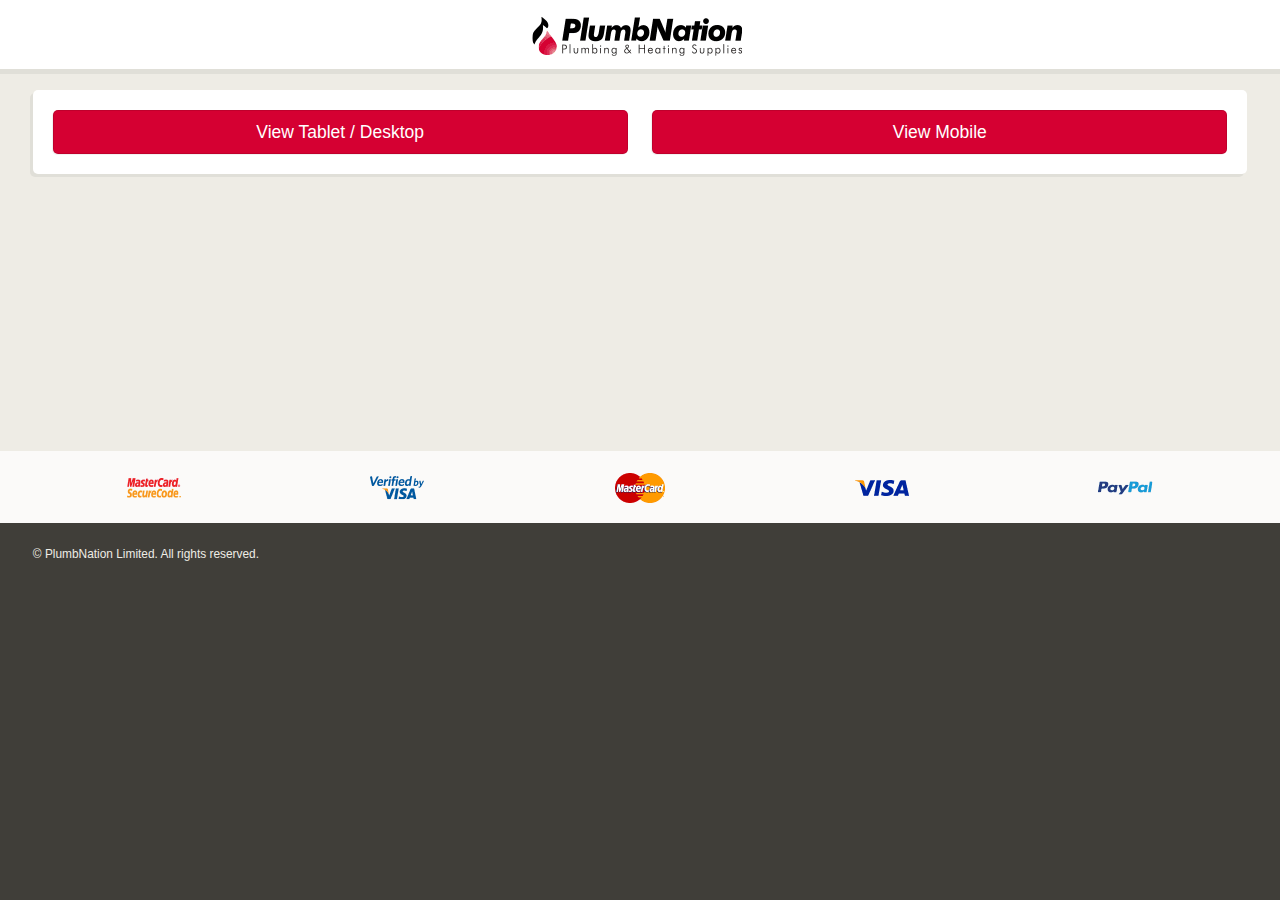
<file: index.html>
<!DOCTYPE html>
<html>
<head>
<meta http-equiv="Content-Type" content="text/html; charset=utf-8">
<meta name="viewport" content="width=device-width, initial-scale=1, user-scalable=yes">
<title>Checkout</title>
<link rel="icon" type="image/png" href="desktopresources/favicon-32x32.png" sizes="32x32">
<link rel="icon" type="image/png" href="desktopresources/favicon-16x16.png" sizes="16x16">
<link rel="stylesheet" type="text/css" href="desktopresources/realex-checkout-desktop.css">
</head>
<body>
    <div id="header" class="c-header c-header--checkout">
        <div class="container">
            <div class="c-header__actions">
                <div class="c-header__home">
                    <div class="c-header__brand c-header__container disabled">
                        <div class="text-center">
                            <i class="icon-plumbnation-bg img"></i>
                        </div>
                    </div>
                </div>
            </div>
        </div>
    </div>
    <div id="page-wrapper" class="container">
        <div class="box-container row-fluid">
            <div class="span6"><a href="desktop.html" class="btn btn-large btn-block btn-primary btn-content">View Tablet / Desktop</a></div>
            <div class="span6"><a href="mobile.html" class="btn btn-large btn-block btn-primary btn-content">View Mobile</a></div>
        </div>
            
        <div class="push"></div>
    </div>
    <div id="bottom" class="footer">
        <div class="footer-head">
            <div class="container">
                <div class="row-fluid">
                    <ul class="unstyled">
                        <li>
                            <i class="icon-mastercard-securecode img" title="Secure payments with MasterCard SecureCode"></i>
                        </li>
                        <li>
                            <i class="icon-verified-by-visa img" title="Secure payments with Verified by Visa"></i>
                        </li>
                        <li>
                            <i class="icon-mastercard img" title="We accept MasterCard"></i>
                        </li>
                        <li>
                            <i class="icon-visa img" title="We accept Visa"></i>
                        </li>
                        <li>
                            <i class="icon-paypal img" title="We accept PayPal."></i>
                        </li>
                    </ul>
                </div>
            </div>
        </div>
        <div class="footer-tail">
            <div class="container">
                <p><small>&copy; PlumbNation Limited. All rights reserved.</small></p>
            </div>
        </div>
    </div>
</body>
</html>
</file>
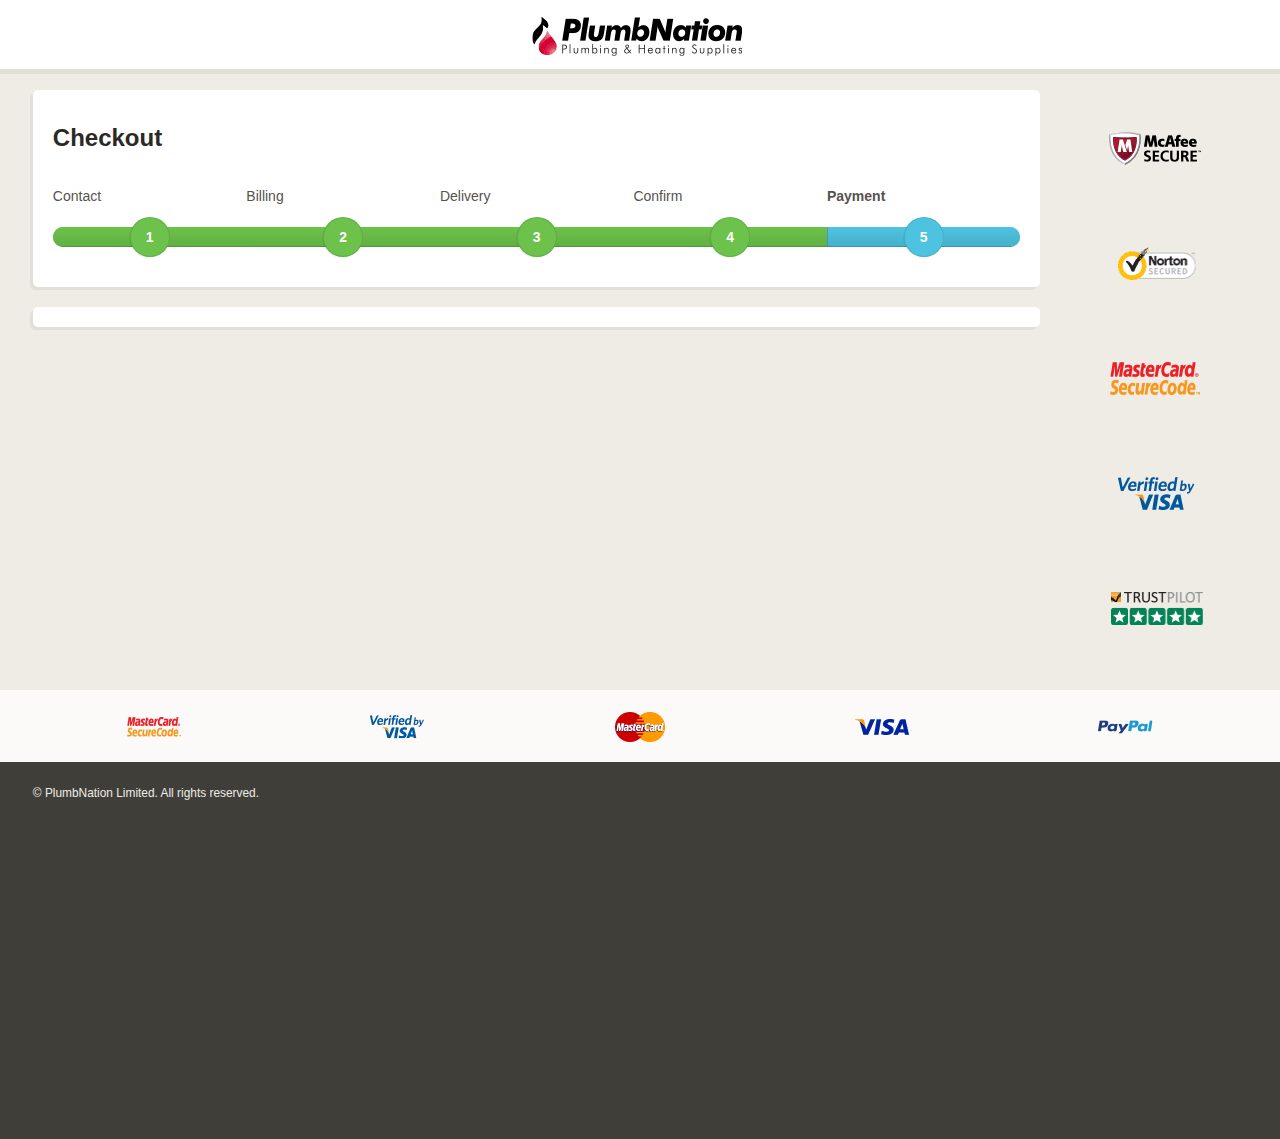
<file: desktop.html>
<!DOCTYPE html>
<html>
<head>
<meta http-equiv="Content-Type" content="text/html; charset=utf-8">
<meta name="viewport" content="width=device-width, initial-scale=1, user-scalable=yes">
<title>Checkout</title>
<link rel="icon" type="image/png" href="desktopresources/favicon-32x32.png" sizes="32x32">
<link rel="icon" type="image/png" href="desktopresources/favicon-16x16.png" sizes="16x16">
<link rel="stylesheet" type="text/css" href="desktopresources/realex-checkout-desktop.css">
</head>
<body>
    <div id="header" class="c-header c-header--checkout">
        <div class="container">
            <div class="c-header__actions">
                <div class="c-header__home">
                    <div class="c-header__brand c-header__container disabled">
                        <div class="text-center">
                            <i class="icon-plumbnation-bg img"></i>
                        </div>
                    </div>
                </div>
            </div>
        </div>
    </div>
    <div id="page-wrapper" class="container">
        <div id="checkout" class="row-fluid">
            <div class="span10">
                <div class="checkout-header box-container box-container--merge row-fluid">
                    <div class="span6">
                        <h1 class="title">Checkout</h1>
                    </div>
                </div>
                <div id="checkout-steps" class="checkout-steps box-container">
                    <div class="row-fluid">
                        <div class="step">
                            <p>Contact</p>
                        </div>
                        <div class="step">
                            <p>Billing</p>
                        </div>
                        <div class="step">
                            <p>Delivery</p>
                        </div>
                        <div class="step">
                            <p>Confirm</p>
                        </div>
                        <div class="step current">
                            <p>Payment</p>
                        </div>
                    </div>
                    <div class="progress hidden-phone">
                        <div class="bar bar-success" style="width: 80%"></div>
                        <div class="bar bar-info" style="width: 20%;"></div>
                    </div>
                    <div class="relative">
                        <div class="btn step-1 btn-success">1</div>
                        <div class="btn step-2 btn-success">2</div>
                        <div class="btn step-3 btn-success">3</div>
                        <div class="btn step-4 btn-success">4</div>
                        <div class="btn step-5 btn-info">5</div>
                    </div>
                </div>
                <div id="realex-wrapper">
                    <div class="box-container">
                        <hpp:body />
                    </div>
                </div>
            </div>
            <div class="span2">
                <ul id="checkout-trust">
                    <li class="trust">
                        <span><i class="icon-mcafee img"></i></span>
                    </li>
                    <li class="trust">
                        <span><i class="icon-norton img"></i></span>
                    </li>
                    <li class="trust">
                        <span><i class="icon-mastercard-securecode img"></i></span>
                    </li>
                    <li class="trust">
                        <span><i class="icon-verified-by-visa img"></i></span>
                    </li>
                    <li class="trust">
                        <span><i class="icon-trustpilot img"></i></span>
                    </li>
                </ul>
            </div>
        </div>
        <div class="push"></div>
    </div>
    <div id="bottom" class="footer">
        <div class="footer-head">
            <div class="container">
                <div class="row-fluid">
                    <ul class="unstyled">
                        <li>
                            <i class="icon-mastercard-securecode img" title="Secure payments with MasterCard SecureCode"></i>
                        </li>
                        <li>
                            <i class="icon-verified-by-visa img" title="Secure payments with Verified by Visa"></i>
                        </li>
                        <li>
                            <i class="icon-mastercard img" title="We accept MasterCard"></i>
                        </li>
                        <li>
                            <i class="icon-visa img" title="We accept Visa"></i>
                        </li>
                        <li>
                            <i class="icon-paypal img" title="We accept PayPal."></i>
                        </li>
                    </ul>
                </div>
            </div>
        </div>
        <div class="footer-tail">
            <div class="container">
                <p><small>&copy; PlumbNation Limited. All rights reserved.</small></p>
            </div>
        </div>
    </div>
</body>
</html>
</file>
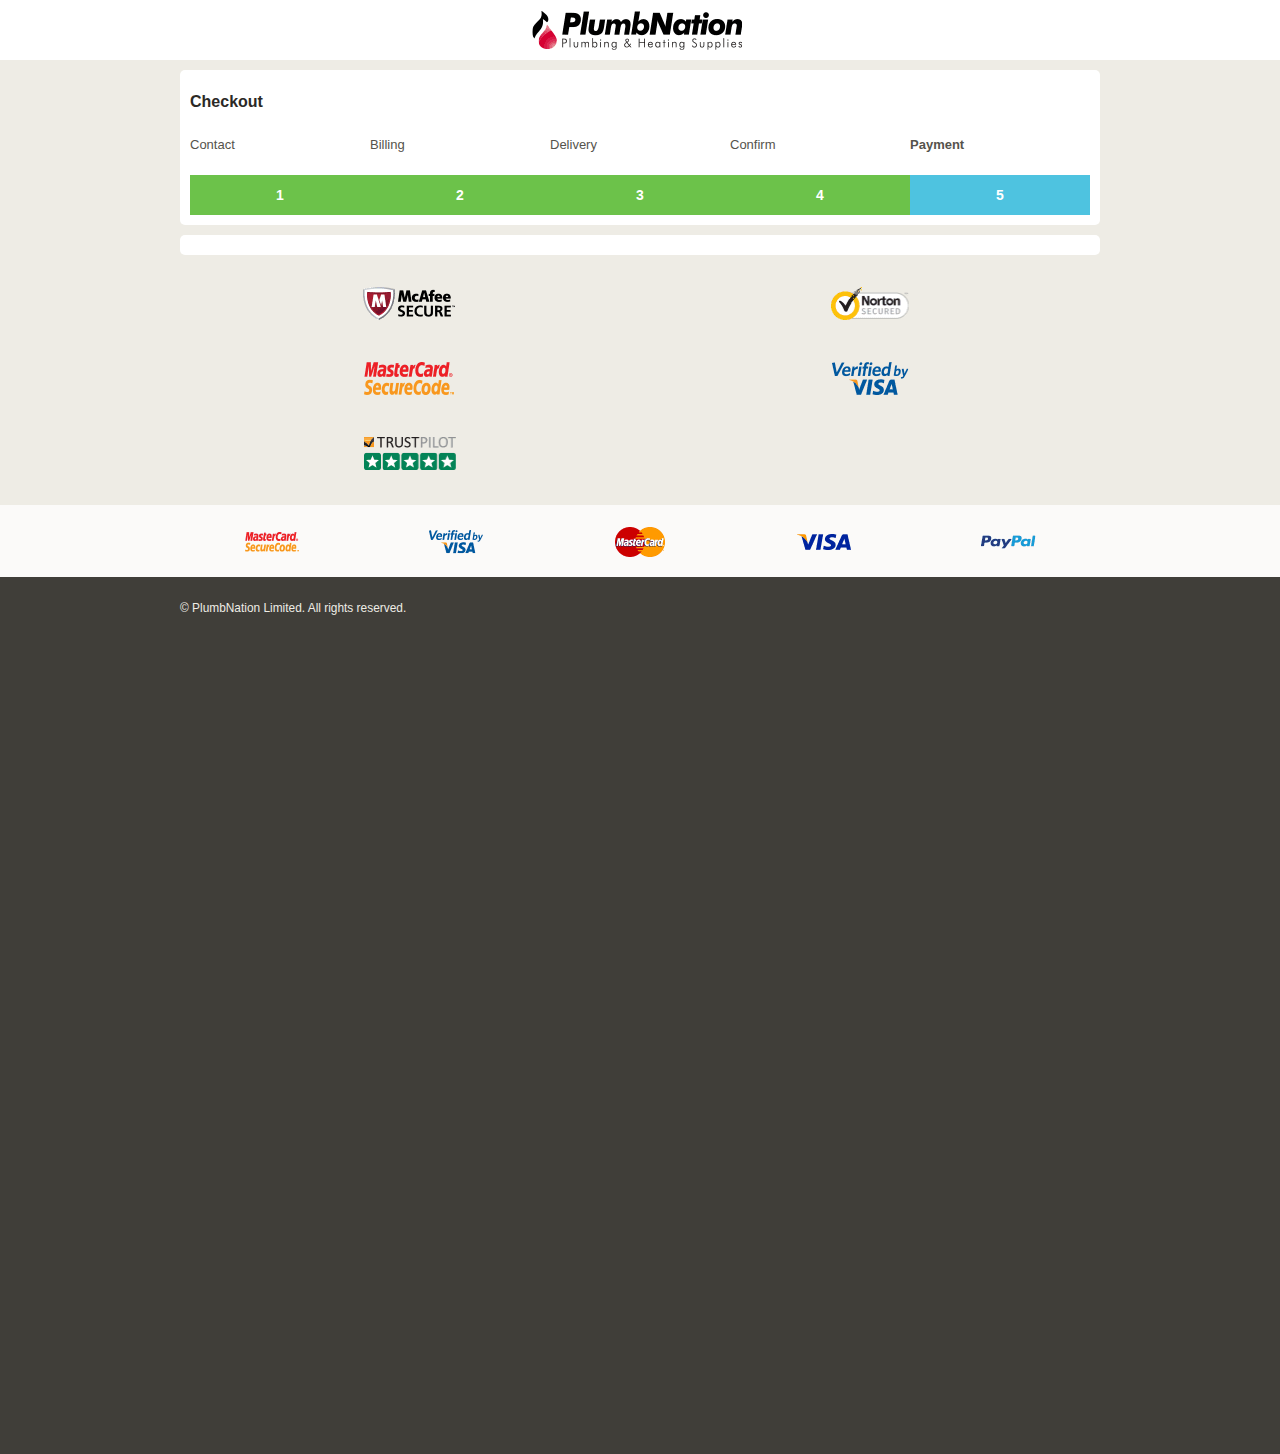
<file: mobile.html>
<!DOCTYPE html>
<html>
<head>
<meta http-equiv="Content-Type" content="text/html; charset=utf-8">
<meta name="viewport" content="width=device-width, initial-scale=1, user-scalable=no">
<title>Checkout</title>
<link rel="icon" type="image/png" href="mobileresources/favicon-32x32.png" sizes="32x32">
<link rel="icon" type="image/png" href="mobileresources/favicon-16x16.png" sizes="16x16">
<link rel="stylesheet" type="text/css" href="mobileresources/realex-checkout-mobile.css">
</head>
<body>
    <div id="header" class="c-header c-header--checkout">
        <div class="container">
            <div class="c-header__actions">
                <div class="c-header__home">
                    <div class="c-header__brand c-header__container disabled">
                        <div class="text-center">
                            <i class="icon-plumbnation-bg img"></i>
                        </div>
                    </div>
                </div>
            </div>
        </div>
    </div>
    <div id="page-wrapper" class="container">
        <div id="checkout" class="row-fluid">
            <div class="span10">
                <div class="checkout-header box-container box-container--merge row-fluid">
                    <div class="span6">
                        <h1 class="title">Checkout</h1>
                    </div>
                </div>
                <div id="checkout-steps" class="checkout-steps box-container">
                    <div class="row-fluid">
                        <div class="step">
                            <p>Contact</p>
                        </div>
                        <div class="step">
                            <p>Billing</p>
                        </div>
                        <div class="step">
                            <p>Delivery</p>
                        </div>
                        <div class="step">
                            <p>Confirm</p>
                        </div>
                        <div class="step current">
                            <p>Payment</p>
                        </div>
                    </div>
                    <div class="progress hidden-phone">
                        <div class="bar bar-success" style="width: 80%"></div>
                        <div class="bar bar-info" style="width: 20%;"></div>
                    </div>
                    <div class="relative">
                        <div class="btn step-1 btn-success">1</div>
                        <div class="btn step-2 btn-success">2</div>
                        <div class="btn step-3 btn-success">3</div>
                        <div class="btn step-4 btn-success">4</div>
                        <div class="btn step-5 btn-info">5</div>
                    </div>
                </div>
                <div id="realex-wrapper">
                    <div class="box-container">
                        <hpp:body />
                    </div>
                </div>
            </div>
            <div class="span2">
                <ul id="checkout-trust">
                    <li class="trust">
                        <span><i class="icon-mcafee img"></i></span>
                    </li>
                    <li class="trust">
                        <span><i class="icon-norton img"></i></span>
                    </li>
                    <li class="trust">
                        <span><i class="icon-mastercard-securecode img"></i></span>
                    </li>
                    <li class="trust">
                        <span><i class="icon-verified-by-visa img"></i></span>
                    </li>
                    <li class="trust">
                        <span><i class="icon-trustpilot img"></i></span>
                    </li>
                </ul>
            </div>
        </div>
        <div class="push"></div>
    </div>
    <div id="bottom" class="footer">
        <div class="footer-head">
            <div class="container">
                <div class="row-fluid">
                    <ul class="unstyled">
                        <li>
                            <i class="icon-mastercard-securecode img" title="Secure payments with MasterCard SecureCode"></i>
                        </li>
                        <li>
                            <i class="icon-verified-by-visa img" title="Secure payments with Verified by Visa"></i>
                        </li>
                        <li>
                            <i class="icon-mastercard img" title="We accept MasterCard"></i>
                        </li>
                        <li>
                            <i class="icon-visa img" title="We accept Visa"></i>
                        </li>
                        <li>
                            <i class="icon-paypal img" title="We accept PayPal."></i>
                        </li>
                    </ul>
                </div>
            </div>
        </div>
        <div class="footer-tail">
            <div class="container">
                <p><small>&copy; PlumbNation Limited. All rights reserved.</small></p>
            </div>
        </div>
    </div>
</body>
</html>
</file>
<file: desktopresources/realex-checkout-desktop.css>
* {
  -webkit-box-sizing: border-box;
     -moz-box-sizing: border-box;
          box-sizing: border-box;
}
*:before, *:after {
  -webkit-box-sizing: border-box;
     -moz-box-sizing: border-box;
          box-sizing: border-box;
}

html,
body {
  height: 100%;
}

body {
  margin: 0;
  font-family: -apple-system, BlinkMacSystemFont, "Segoe UI", Roboto, "Helvetica Neue", Arial, sans-serif;
  color: #55534c;
  background-color: #eeece5;
  font-size: 14px;
  line-height: 21px;
  font-size: 14px;
  line-height: 21px;
}

img {
  max-width: 100%;
  border: 0;
  height: auto;
  vertical-align: middle;
  width: auto\9;
  -ms-interpolation-mode: bicubic;
}

a {
  color: #000000;
  text-decoration: none;
}
a:hover {
  color: #c0002d;
  text-decoration: underline;
}
a:focus {
  outline: thin dotted #d5cfbf;
  outline: 5px auto -webkit-focus-ring-color;
  outline-offset: -1px;
}
a:active {
  outline: 0;
}

strong {
  font-weight: bold;
}

em {
  font-style: italic;
}

ul,
ol {
  padding: 0;
  margin: 0 0 10px 25px;
}

p {
  margin: 0 0 10px;
}

small {
  font-size: 85%;
}

cite {
  font-style: normal;
}

hr {
  border: 0;
  border-top: 1px solid #eeece5;
  border-bottom: 1px solid rgba(255, 255, 255, 0.6);
  margin: 20px 0;
}

hr.title {
  margin: 7px 0;
}

input,
select,
textarea {
  -webkit-border-radius: 0;
     -moz-border-radius: 0;
          border-radius: 0;
}

form {
  margin: 0;
  padding: 0;
}

fieldset {
  padding: 0;
  margin: 0;
  border: 0;
}

legend {
  display: block;
  width: 100%;
  padding: 0;
  margin-bottom: 20px;
  line-height: 40px;
  color: #55534c;
  border: 0;
  border-bottom: 1px solid #eeece5;
}

label,
input,
button,
select,
textarea {
  font-size: 14px;
  font-weight: normal;
  line-height: 20px;
}

input,
button,
select,
textarea {
  font-family: -apple-system, BlinkMacSystemFont, "Segoe UI", Roboto, "Helvetica Neue", Arial, sans-serif;
}

label {
  display: block;
  margin-bottom: 5px;
}

select {
  width: 267px;
  border: 1px solid #d5cfbf;
  background-color: #ffffff;
}

button,
input,
select,
textarea {
  margin: 0;
  font-size: 100%;
  vertical-align: middle;
}

.pull-left, .l-left {
  float: left;
}

.pull-right, .l-right {
  float: right;
}

.o-grid:before, .l-left:before, .o-grid:after, .l-left:after {
  display: table;
  content: "";
  line-height: 0;
}
.o-grid:after, .l-left:after {
  clear: both;
}

.l-left, .l-right {
  width: 100%;
}
.o-grid__col-1-1 {
  width: 100%;
}
.o-grid__col-1-3 {
  width: 33.333333333333336%;
}
.o-grid__col-2-3 {
  width: 66.66666666666667%;
}
.o-grid__col-1-2 {
  width: 50%;
}
.o-grid__col-1-4 {
  width: 25%;
}
.o-grid__col-1-5 {
  width: 20%;
}
.o-grid__col-3-4 {
  width: 75%;
}
.o-grid__col-1-8 {
  width: 12.5%;
}

.clearfix:before,
.clearfix:after {
  display: table;
  content: "";
  line-height: 0;
}

.clearfix:after {
  clear: both;
}

.row-fluid {
  width: 100%;
}

.row-fluid:before,
.row-fluid:after,
.container:before,
.container:after {
  display: table;
  content: " ";
  line-height: 0;
}

.row-fluid:after,
.container:after {
  clear: both;
}

.container {
  margin-right: auto;
  margin-left: auto;
  min-width: 960px;
  width: 100%;
  padding-left: 10px;
  padding-right: 10px;
  min-width: 767px;
  width: 100%;
  padding-left: 10px;
  padding-right: 10px;
}
@media screen and (min-width: 1200px) {
  .container {
    width: 100%;
    max-width: 1400px;
    padding-left: 2.564102564102564%;
    padding-right: 2.564102564102564%;
  }
}
@media screen and (min-width: 1200px) {
  .container {
    width: 100%;
    max-width: 1400px;
    padding-left: 2.564102564102564%;
    padding-right: 2.564102564102564%;
  }
}

[class*='o-grid__col'] {
  float: left;
}

.o-grid--reset {
  list-style: none;
  margin-left: 0;
  margin-bottom: 0;
}
.o-grid__col-1-2-r {
  width: 100%;
}
@media screen and (min-width: 1200px) {
  .o-grid__col-1-2-r {
    width: 50%;
  }
}
@media screen and (min-width: 960px) {
  .o-grid__col-1-2-r {
    width: 50%;
  }
}
.o-grid__col-1-4-r {
  width: 50%;
}
@media screen and (min-width: 1200px) {
  .o-grid__col-1-4-r {
    width: 25%;
  }
}
@media screen and (min-width: 960px) {
  .o-grid__col-1-4-r {
    width: 25%;
  }
}
.o-grid--pad {
  font-size: 20px;
  padding: 1em 0 0 1em;
}
.o-grid--pad [class*='o-grid__col'] {
  padding-right: 1em;
  padding-bottom: 1em;
  list-style: none;
}
.o-grid--pad-off {
  font-size: 20px;
  padding: 0;
  margin: 0;
  margin-left: -1em;
}
.o-grid--pad-off [class*='o-grid__col'] {
  padding-left: 1em;
  padding-bottom: 1em;
  list-style: none;
}
.o-grid--outline {
  border-top: 1px solid #d5cfbf;
  border-left: 1px solid #d5cfbf;
  padding: 0;
}
.o-grid--outline [class*='o-grid__col'] {
  border-right: thin solid #d5cfbf;
  border-bottom: thin solid #d5cfbf;
}
.o-grid--line {
  padding: 0;
  margin: 0;
}
.o-grid--line [class*='o-grid__col'] {
  border-bottom: 1px solid #eeece5;
  border-right: 1px solid #eeece5;
}
.o-grid--bullets {
  padding-left: 5%;
}
.o-grid--bullets [class*='o-grid__col'] {
  padding-right: 5.263157894736842%;
  line-height: 1.5em;
}

#top {
  top: 0;
  right: 0;
  left: 0;
  padding: 0;
  position: absolute;
  z-index: 10;
}

#reporting-spacer {
  line-height: 1px;
  margin-top: -2px;
}

.l-left {
  width: 23.404255319148934%;
}

.l-right {
  width: 74.46808510638297%;
}

#page-wrapper {
  min-height: 100%;
  padding-top: 140px;
  margin-bottom: -464px;
}

.footer,
.push {
  margin-top: 15px;
  height: 449px;
}

.row-fluid [class*="span"] {
  display: block;
  min-height: 30px;
  float: left;
  margin-left: 2.127659574468085%;
}
.row-fluid [class*="span"]:first-child {
  margin-left: 0;
}
.row-fluid .controls-row [class*="span"] + [class*="span"] {
  margin-left: 2.127659574468085%;
}
.row-fluid .span12 {
  width: 100%;
}
.row-fluid .span11 {
  width: 91.48936170212764%;
}
.row-fluid .span10 {
  width: 82.9787234042553%;
}
.row-fluid .span9 {
  width: 74.46808510638297%;
}
.row-fluid .span8 {
  width: 65.95744680851062%;
}
.row-fluid .span7 {
  width: 57.44680851063829%;
}
.row-fluid .span6 {
  width: 48.93617021276595%;
}
.row-fluid .span5 {
  width: 40.42553191489361%;
}
.row-fluid .span4 {
  width: 31.91489361702127%;
}
.row-fluid .span3 {
  width: 23.40425531914893%;
}
.row-fluid .span2 {
  width: 14.893617021276594%;
}
.row-fluid .span1 {
  width: 6.382978723404254%;
}
.row-fluid .span1-7 {
  width: 12.462006079027352%;
}
.row-fluid .offset12 {
  margin-left: 104.25531914893617%;
}
.row-fluid .offset12:first-child {
  margin-left: 102.12765957446808%;
}
.row-fluid .offset11 {
  margin-left: 95.74468085106382%;
}
.row-fluid .offset11:first-child {
  margin-left: 93.61702127659574%;
}
.row-fluid .offset10 {
  margin-left: 87.23404255319149%;
}
.row-fluid .offset10:first-child {
  margin-left: 85.1063829787234%;
}
.row-fluid .offset9 {
  margin-left: 78.72340425531914%;
}
.row-fluid .offset9:first-child {
  margin-left: 76.59574468085106%;
}
.row-fluid .offset8 {
  margin-left: 70.2127659574468%;
}
.row-fluid .offset8:first-child {
  margin-left: 68.08510638297872%;
}
.row-fluid .offset7 {
  margin-left: 61.70212765957446%;
}
.row-fluid .offset7:first-child {
  margin-left: 59.574468085106375%;
}
.row-fluid .offset6 {
  margin-left: 53.191489361702125%;
}
.row-fluid .offset6:first-child {
  margin-left: 51.063829787234035%;
}
.row-fluid .offset5 {
  margin-left: 44.68085106382979%;
}
.row-fluid .offset5:first-child {
  margin-left: 42.5531914893617%;
}
.row-fluid .offset4 {
  margin-left: 36.170212765957444%;
}
.row-fluid .offset4:first-child {
  margin-left: 34.04255319148936%;
}
.row-fluid .offset3 {
  margin-left: 27.659574468085104%;
}
.row-fluid .offset3:first-child {
  margin-left: 25.53191489361702%;
}
.row-fluid .offset2 {
  margin-left: 19.148936170212764%;
}
.row-fluid .offset2:first-child {
  margin-left: 17.02127659574468%;
}
.row-fluid .offset1 {
  margin-left: 10.638297872340425%;
}
.row-fluid .offset1:first-child {
  margin-left: 8.51063829787234%;
}

[class*="span"].pull-right,
.row-fluid [class*="span"].pull-right {
  float: right;
}

.aside-left {
  margin-left: 0 !important;
}

.hidden {
  display: none !important;
  visibility: hidden !important;
}

.visible-phone {
  display: none !important;
}

.visible-tablet {
  display: none !important;
}

.hidden-desktop {
  display: none !important;
}

.visible-desktop {
  display: inherit !important;
}

.visible-desktop-large {
  display: none !important;
}
@media screen and (min-width: 1200px) {
  .visible-desktop-large {
    display: inherit !important;
  }
}

.box-container-small, .well {
  padding: 10px 10px 0;
}
.box-container, .c-ls-tree {
  padding: 20px 20px 0;
}
.box-container-small {
  margin-bottom: 10px;
}
.box-container, .well, .panel, .panel-header, .panel-body, .c-ls-tree {
  margin-bottom: 20px;
}
.box-container-small > h1,
.box-container-small > h2,
.box-container-small > h3,
.box-container-small > h4,
.box-container-small > h5,
.box-container-small > h6, .box-container-small p, .well > h1,
.well > h2,
.well > h3,
.well > h4,
.well > h5,
.well > h6, .panel-header > h1,
.panel-header > h2,
.panel-header > h3,
.panel-header > h4,
.panel-header > h5,
.panel-header > h6, .panel-body > h1,
.panel-body > h2,
.panel-body > h3,
.panel-body > h4,
.panel-body > h5,
.panel-body > h6, .c-ls__c {
  margin: 0 0 15px;
}
.box-container-small p:last-child {
  margin: 0 0 15px;
}
.o-grid--outline, .o-grid--bullets, .box-container > h1,
.box-container > h2,
.box-container > h3,
.box-container > h4,
.box-container > h5,
.box-container > h6, .box-container p {
  margin: 0 0 15px;
}
.box-container p:last-child {
  margin: 0 0 20px;
}
.o-grid--outline, .o-grid--line, .c-ls__c, .footer-link {
  list-style: none;
  margin-left: 0;
}

.footer-link li a, .footer-link li span {
  display: block;
  padding: 10px 12px;
}
.btn {
  padding: 4px 12px;
}
.btn-large {
  padding: 11px 19px;
}
.btn-small {
  padding: 2px 10px;
}
.c-ls-tree__el {
  white-space: nowrap;
  overflow: hidden;
  text-overflow: ellipsis;
  vertical-align: bottom;
  display: inline-block;
  width: 100%;
}

.btn {
  display: inline-block;
  margin-bottom: 0;
  line-height: 20px;
  text-align: center;
  vertical-align: middle;
  cursor: pointer;
  color: #55534c;
  background: #ffffff;
  border: 1px solid #d5cfbf;
  -webkit-border-radius: 5px;
     -moz-border-radius: 5px;
          border-radius: 5px;
  font-size: 14px;
  -webkit-box-shadow: -1px 1px 0 rgba(0, 0, 0, 0.055);
     -moz-box-shadow: -1px 1px 0 rgba(0, 0, 0, 0.055);
          box-shadow: -1px 1px 0 rgba(0, 0, 0, 0.055);
}
.btn:hover, .btn:focus, .btn:active, .btn.active, .btn.disabled, .btn[disabled] {
  background: #fbfaf9;
  outline: none;
  color: #55534c;
  -webkit-box-shadow: -1px 1px 0 rgba(0, 0, 0, 0.15);
     -moz-box-shadow: -1px 1px 0 rgba(0, 0, 0, 0.15);
          box-shadow: -1px 1px 0 rgba(0, 0, 0, 0.15);
}
.btn:hover, .btn:focus {
  text-decoration: none;
}
.btn.active, .btn:active {
  -webkit-box-shadow: inset -1px 1px 0 rgba(0, 0, 0, 0.15);
     -moz-box-shadow: inset -1px 1px 0 rgba(0, 0, 0, 0.15);
          box-shadow: inset -1px 1px 0 rgba(0, 0, 0, 0.15);
}
.btn.disabled, .btn[disabled] {
  cursor: default;
  opacity: 0.65;
  filter: alpha(opacity=65);
  -webkit-box-shadow: none;
     -moz-box-shadow: none;
          box-shadow: none;
}

button.btn::-moz-focus-inner,
input[type="submit"].btn::-moz-focus-inner {
  padding: 0;
  border: 0;
}

.btn-outline {
  border-width: 2px;
  background: #ffffff;
  border-color: #55534c;
}
.btn-outline:hover, .btn-outline:focus, .btn-outline:active, .btn-outline.active, .btn-outline.disabled, .btn-outline[disabled] {
  border-color: #4d4b44;
  color: #4d4b44;
}
.btn-outline-primary {
  border-width: 2px;
  background: #ffffff;
  border-color: #d50032;
  color: #d50032;
}
.btn-outline-primary:hover, .btn-outline-primary:focus, .btn-outline-primary:active, .btn-outline-primary.active, .btn-outline-primary.disabled, .btn-outline-primary[disabled] {
  border-color: #c0002d;
  color: #c0002d;
}

.btn [class^="icon-"],
.btn [class*=" icon-"] {
  margin-top: 1px;
}

.btn-large {
  font-size: 17.5px;
}

.btn-large [class^="icon-"],
.btn-large [class*=" icon-"] {
  margin-top: 4px;
}

.btn-small {
  font-size: 11.9px;
}

.btn-small [class^="icon-"],
.btn-small [class*=" icon-"] {
  margin-top: 0;
}

.btn-mini [class^="icon-"],
.btn-mini [class*=" icon-"] {
  margin-top: -1px;
}

.btn-mini {
  padding: 0 6px;
  font-size: 10.5px;
}

.btn-block {
  display: block;
  width: 100%;
  padding-left: 0;
  padding-right: 0;
}

.btn-rounded {
  -webkit-border-radius: 15px;
     -moz-border-radius: 15px;
          border-radius: 15px;
}
.btn-rounded.btn-mini {
  -webkit-border-radius: 11px;
     -moz-border-radius: 11px;
          border-radius: 11px;
}
.btn-rounded.btn-small {
  -webkit-border-radius: 13px;
     -moz-border-radius: 13px;
          border-radius: 13px;
}
.btn-rounded.btn-large {
  -webkit-border-radius: 22px;
     -moz-border-radius: 22px;
          border-radius: 22px;
}

.btn-content {
  margin-bottom: 20px;
}
.btn-content-small {
  margin-bottom: 10px;
}

.btn-form {
  width: 267px;
}

.btn-well {
  margin-bottom: 10px;
}

.btn-block + .btn-block {
  margin-top: 10px;
}

input[type="submit"].btn-block,
input[type="reset"].btn-block,
input[type="button"].btn-block {
  width: 100%;
}

.btn-white {
  background: #ffffff;
  color: #55534c;
  border-color: #d5cfbf;
}

.btn-white:hover,
.btn-white:focus,
.btn-white:active,
.btn-white.active,
.btn-white.disabled,
.btn-white[disabled] {
  background: #fbfaf9;
  color: #55534c;
}

.btn-primary {
  background: #d50032;
  color: #ffffff;
  border-color: rgba(0, 0, 0, 0.1);
}

.btn-primary:hover,
.btn-primary:focus,
.btn-primary:active,
.btn-primary.active,
.btn-primary.disabled,
.btn-primary[disabled] {
  background: #c0002d;
  color: #ffffff;
}

.btn-secondary {
  background: #d5cfbf;
  border-color: rgba(0, 0, 0, 0.1);
}

.btn-secondary:hover,
.btn-secondary:focus,
.btn-secondary:active,
.btn-secondary.active,
.btn-secondary.disabled,
.btn-secondary[disabled] {
  background: #c0baac;
}

.btn-accent {
  background: #dcf3f9;
  border-color: rgba(0, 0, 0, 0.1);
}

.btn-accent:hover,
.btn-accent:focus,
.btn-accent:active,
.btn-accent.active,
.btn-accent.disabled,
.btn-accent[disabled] {
  background: #caedf6;
}

.btn-semi-opaque {
  background: rgba(0, 0, 0, 0.5);
  color: #ffffff;
  border-color: rgba(0, 0, 0, 0.1);
}
.btn-semi-opaque:hover, .btn-semi-opaque:focus, .btn-semi-opaque:active, .btn-semi-opaque.active, .btn-semi-opaque.disabled, .btn-semi-opaque[disabled] {
  background: rgba(0, 0, 0, 0.6);
  color: #ffffff;
}

.btn-info, .btn-checkout {
  background: #4ec3e0;
  color: #ffffff;
  border-color: rgba(0, 0, 0, 0.1);
}
.btn-info:hover, .btn-checkout:hover, .btn-info:focus, .btn-checkout:focus, .btn-info:active, .btn-checkout:active, .btn-info.active, .active.btn-checkout, .btn-info.disabled, .disabled.btn-checkout, .btn-info[disabled], [disabled].btn-checkout {
  background: #46b0ca;
  color: #ffffff;
}

.btn-link {
  color: #d50032;
  background-color: transparent;
  border-color: transparent;
  -webkit-box-shadow: none;
     -moz-box-shadow: none;
          box-shadow: none;
}

.btn-link:hover,
.btn-link:focus,
.btn-link:active,
.btn-link.active,
.btn-link.disabled,
.btn-link[disabled] {
  background-color: transparent;
  text-decoration: none;
  color: #c0002d;
  -webkit-box-shadow: none;
     -moz-box-shadow: none;
          box-shadow: none;
}

.btn-warning {
  background: #ff9e1b;
  color: #ffffff;
  border-color: rgba(0, 0, 0, 0.1);
}

.btn-warning:hover,
.btn-warning:focus,
.btn-warning:active,
.btn-warning.active,
.btn-warning.disabled,
.btn-warning[disabled] {
  background: #e68e18;
  color: #ffffff;
}

.btn-danger {
  background: #d50032;
  color: #ffffff;
  border-color: rgba(0, 0, 0, 0.1);
}

.btn-danger:hover,
.btn-danger:focus,
.btn-danger:active,
.btn-danger.active,
.btn-danger.disabled,
.btn-danger[disabled] {
  background: #c0002d;
  color: #ffffff;
}

.btn-add-to-basket {
  font-weight: bold;
  background: #d50032;
  color: #ffffff;
  border-color: rgba(0, 0, 0, 0.1);
}

.btn-add-to-basket:hover,
.btn-add-to-basket:focus,
.btn-add-to-basket:active,
.btn-add-to-basket.active,
.btn-add-to-basket.disabled,
.btn-add-to-basket[disabled] {
  background: #c0002d;
  color: #ffffff;
}

.btn-success {
  background: #6cc24a;
  color: #ffffff;
  border-color: rgba(0, 0, 0, 0.1);
}

.btn-success:hover,
.btn-success:focus,
.btn-success:active,
.btn-success.active,
.btn-success.disabled,
.btn-success[disabled] {
  background: #61af43;
  color: #ffffff;
}

.btn-grey {
  background: #eeece5;
  color: #55534c;
}

.btn-grey:hover,
.btn-grey:focus,
.btn-grey:active,
.btn-grey.active,
.btn-grey.disabled,
.btn-grey[disabled] {
  background: #eae7df;
  color: #55534c;
}

.btn-inverse {
  background: #55534c;
  color: #ffffff;
  border-color: rgba(0, 0, 0, 0.1);
}

.btn-inverse:hover,
.btn-inverse:focus,
.btn-inverse:active,
.btn-inverse.active,
.btn-inverse.disabled,
.btn-inverse[disabled] {
  background: #4d4b44;
  color: #ffffff;
}

.btn-in-cart {
  margin-left: 5px;
  width: 45px;
  white-space: nowrap;
  overflow: hidden;
  text-overflow: ellipsis;
  padding: 4px 4px;
}

.btn-checkout {
  font-weight: bold;
}

.btn-paypal {
  background: #ffc439;
  border-color: rgba(0, 0, 0, 0.1);
}

.btn-paypal:hover,
.btn-paypal:focus,
.btn-paypal:active,
.btn-paypal.active,
.btn-paypal.disabled,
.btn-paypal[disabled] {
  background: #ffb506;
}

.btn .caret {
  margin-top: 8px;
  margin-left: 0;
}

.btn-large .caret {
  margin-top: 6px;
}

.btn-large .caret {
  border-left-width: 5px;
  border-right-width: 5px;
  border-top-width: 5px;
}

.btn-mini .caret,
.btn-small .caret {
  margin-top: 8px;
}

.btn-primary .caret,
.btn-warning .caret,
.btn-danger .caret,
.btn-info .caret,
.btn-checkout .caret,
.btn-success .caret,
.btn-inverse .caret {
  border-top-color: #ffffff;
  border-bottom-color: #ffffff;
}

.caret {
  margin-top: 8px;
  display: inline-block;
  width: 0;
  height: 0;
  vertical-align: top;
  border-top: 4px solid #d50032;
  border-right: 4px solid transparent;
  border-left: 4px solid transparent;
  content: "";
}
.caret.up {
  border-top: none;
  border-right: 4px solid transparent;
  border-left: 4px solid transparent;
  border-bottom: 4px solid #d50032;
}
.caret.large {
  margin-top: 6px;
  border-top-width: 8px;
  border-left-width: 8px;
  border-right-width: 8px;
}
.caret.large.up {
  border-bottom-width: 8px;
}

.btn.boiler-buying-guide {
  background-color: #ff9e1b;
  background-image: url("../images/guide-background-boiler-buying-guide-265.png");
}
.btn.boiler-buying-guide:hover {
  background-color: #e68e18;
}
.btn.boiler-spare-parts {
  background-color: #ff9e1b;
  background-image: url("../images/guide-background-boiler-spare-parts-265.png");
}
.btn.boiler-spare-parts:hover {
  background-color: #e68e18;
}
.btn.heat-calculator {
  background-color: #4ec3e0;
  background-image: url("../images/guide-background-heat-calculator-265.png");
}
.btn.heat-calculator:hover {
  background-color: #46b0ca;
}
.btn.radiator-finder {
  background-color: #6cc24a;
  background-image: url("../images/guide-background-radiator-finder-265.png");
}
.btn.radiator-finder:hover {
  background-color: #61af43;
}
.btn.heat-infographic {
  background-color: #d50032;
  background-image: url("../images/guide-background-heat-infographic-265.png");
}
.btn.heat-infographic:hover {
  background-color: #c0002d;
}

#buying-guide-links .btn {
  border-width: 1px;
  color: #ffffff;
  border-color: rgba(0, 0, 0, 0.1);
  padding: 12px 0;
  font-size: 1.3em;
  background-position: top;
}

.box-container ul,
.box-container ol {
  margin-bottom: 15px;
}
.box-container ul:last-child,
.box-container ol:last-child {
  margin-bottom: 20px;
}
.box-container-small ul,
.box-container-small ol {
  margin-bottom: 10px;
}
.box-container--merge.h1--pad + .box-container {
  padding-top: 5px;
}
.box-container .box-container,
.box-container .box-container-small,
.box-container .panel,
.box-container .pagination,
.box-container .sort .btn,
.box-container .c-ls_c {
  border: 1px solid #eeece5;
}

.well {
  -webkit-box-shadow: inset -2px 2px 0 rgba(0, 0, 0, 0.055);
     -moz-box-shadow: inset -2px 2px 0 rgba(0, 0, 0, 0.055);
          box-shadow: inset -2px 2px 0 rgba(0, 0, 0, 0.055);
  background-color: #fbfaf9;
  border: 1px solid #e6e2d9;
}
.well blockquote {
  border-color: #d5cfbf;
  border-color: rgba(0, 0, 0, 0.15);
}
.well.email-form {
  padding: 10px 10px 0;
}
.well .form-horizontal .form-actions {
  margin-bottom: 10px;
}
.well-large {
  padding: 20px;
}
.well-small {
  padding: 9px;
}

.panel {
  overflow: hidden;
  -webkit-border-radius: 5px;
     -moz-border-radius: 5px;
          border-radius: 5px;
}
.o-grid--pad-off .panel {
  margin-bottom: 0;
}
.panel > .panel-header {
  margin-bottom: 3px;
}
.panel > .panel-body {
  -webkit-box-shadow: inset -3px 0px 0 #eeece5;
     -moz-box-shadow: inset -3px 0px 0 #eeece5;
          box-shadow: inset -3px 0px 0 #eeece5;
  margin-bottom: 0;
}
.panel-header {
  font-size: 14px;
  padding: 20px;
  -webkit-box-shadow: 0 3px 0 rgba(0, 0, 0, 0.055);
     -moz-box-shadow: 0 3px 0 rgba(0, 0, 0, 0.055);
          box-shadow: 0 3px 0 rgba(0, 0, 0, 0.055);
}
.panel-header .alert {
  margin: 0;
}
.panel-header--small {
  padding: 10px;
}
.panel-body {
  position: relative;
  background: #fbfaf9;
  min-height: 20px;
  font-size: 14px;
  -webkit-box-shadow: inset -3px 3px 0 rgba(0, 0, 0, 0.055);
     -moz-box-shadow: inset -3px 3px 0 rgba(0, 0, 0, 0.055);
          box-shadow: inset -3px 3px 0 rgba(0, 0, 0, 0.055);
  padding: 20px;
}
.panel-body .form-actions .btn {
  margin-bottom: 0;
}
.panel-body--small {
  padding: 10px;
}

#header {
  top: 0;
  right: 0;
  left: 0;
}

.c-header {
  position: fixed;
  z-index: 99;
  background-color: #ffffff;
  padding-top: 9px;
  -webkit-box-shadow: 0 5px 0 rgba(0, 0, 0, 0.055);
     -moz-box-shadow: 0 5px 0 rgba(0, 0, 0, 0.055);
          box-shadow: 0 5px 0 rgba(0, 0, 0, 0.055);
}
.c-header__actions {
  width: 100%;
}
.c-header__actions:before, .c-header__actions:after {
  display: table;
  content: "";
  line-height: 0;
}
.c-header__actions:after {
  clear: both;
}
.c-header__actions > div {
  float: left;
  width: 100%;
  height: 50px;
  margin-bottom: 10px;
}
.c-header.c-header--checkout {
  max-height: 70px;
}
.c-header__container {
  display: inline-block;
  float: left;
  width: 100%;
  background-color: #ffffff;
  border: none;
  height: 50px;
  padding: 0.4em 0;
}
.c-header__container:before, .c-header__container:after {
  display: table;
  content: "";
  line-height: 0;
}
.c-header__container:after {
  clear: both;
}
@media screen and (max-width: 959px) and (min-width: 768px) {
  .c-header__container {
    height: 50px;
    padding: 0.3em 0;
  }
}
.c-header__container:hover {
  background-color: #fbfaf9;
}
.c-header__container:hover.disabled {
  background-color: #ffffff;
}
.c-header__container:active {
  -webkit-box-shadow: inset -2px 2px 0 rgba(0, 0, 0, 0.15);
     -moz-box-shadow: inset -2px 2px 0 rgba(0, 0, 0, 0.15);
          box-shadow: inset -2px 2px 0 rgba(0, 0, 0, 0.15);
}
.c-header__container:active.disabled {
  -webkit-box-shadow: none;
     -moz-box-shadow: none;
          box-shadow: none;
}
.c-header__brand {
  width: 100%;
  text-align: center;
  float: left;
  padding-top: 5px;
}

.footer {
  background-color: #403e39;
  color: #eeece5;
}
.footer a {
  color: #ffffff;
}
.footer a:hover, .footer a:active {
  color: #fbfaf9;
}
.footer-head {
  padding: 20px 0;
  background-color: #fbfaf9;
}
.footer-head li {
  float: left;
  width: 20%;
  text-align: center;
}
.footer-body {
  color: #eeece5;
  padding: 20px 0 15px;
  background-color: #55534c;
}
.footer-link li a:hover, .footer-link li a:active {
  text-decoration: none;
}
.footer-tail {
  padding: 20px 0 30px;
}
.footer-actions .control-label {
  margin-bottom: 10px;
}
.footer-actions input[type="text"] {
  border: 1px solid #403e39;
}

#review {
  text-align: left;
  margin: 10px 0 0 0;
  width: 100%;
  border-color: #55534c;
}
#review i {
  float: left;
}
#review .snippet {
  float: right;
  line-height: 13px;
  padding: 3px 0;
  color: #000000;
  font-size: 11px;
  width: 85%;
}

ul.unstyled,
ol.unstyled {
  margin-left: 0;
  list-style: none;
}

ul ul,
ul ol,
ol ol,
ol ul {
  margin-bottom: 0;
}

li {
  line-height: 20px;
}

ul {
  list-style: square;
}

.list-stack ul {
  margin-left: 20px;
}

.list-stack li {
  margin-left: 20px;
}

ul.list-inline,
ol.list-inline {
  margin-left: 0;
  list-style: none;
  display: inline-block;
}
ul.list-inline > li,
ol.list-inline > li {
  display: inline-block;
  line-height: normal;
}

dl {
  margin-top: 0;
  margin-bottom: 0;
}

dt,
dd {
  line-height: 20px;
}

dt {
  font-weight: bold;
}

dd {
  margin-left: 10px;
}

.dl-horizontal:before,
.dl-horizontal:after {
  display: table;
  content: "";
  line-height: 0;
}

.dl-horizontal:after {
  clear: both;
}

.dl-horizontal dt {
  float: left;
  clear: left;
  text-align: right;
  overflow: hidden;
  text-overflow: ellipsis;
  white-space: nowrap;
  width: 16px;
  margin-bottom: 5px;
  margin-right: 10px;
}

.dl-horizontal dd {
  margin-left: 30px;
  margin-bottom: 5px;
}

.dl-horizontal.large dt {
  width: 160px;
  margin-bottom: 10px;
}

.dl-horizontal.large dd {
  margin-left: 170px;
  margin-bottom: 10px;
}

.dl-horizontal.medium dt {
  width: 140px;
  margin-bottom: 10px;
}

.dl-horizontal.medium dd {
  margin-left: 150px;
  margin-bottom: 10px;
}

.dl-horizontal dt:last-child {
  margin-bottom: 0;
}

.dl-horizontal dd:last-child {
  margin-bottom: 0;
}

.progress {
  overflow: hidden;
  height: 20px;
  margin-bottom: 20px;
  background-color: #eeece5;
  background-image: -webkit-gradient(linear, left top, left bottom, from(#eeece5), to(#fbfaf9));
  background-image: -webkit-linear-gradient(#eeece5, #fbfaf9);
  background-image: -moz-linear-gradient(#eeece5, #fbfaf9);
  background-image: -o-linear-gradient(#eeece5, #fbfaf9);
  background-image: linear-gradient(#eeece5, #fbfaf9);
  background-repeat: repeat-x;
  -webkit-border-radius: 10px;
     -moz-border-radius: 10px;
          border-radius: 10px;
  -webkit-box-shadow: inset 0 1px 0 rgba(0, 0, 0, 0.1);
     -moz-box-shadow: inset 0 1px 0 rgba(0, 0, 0, 0.1);
          box-shadow: inset 0 1px 0 rgba(0, 0, 0, 0.1);
}

.bar {
  width: 0%;
  height: 100%;
  color: #ffffff;
  float: left;
  font-size: 12px;
  text-align: center;
  text-shadow: 0 -1px 0 rgba(0, 0, 0, 0.15);
  background-color: #eeece5;
  background-image: -webkit-gradient(linear, left top, left bottom, from(#eeece5), to(#fbfaf9));
  background-image: -webkit-linear-gradient(#eeece5, #fbfaf9);
  background-image: -moz-linear-gradient(#eeece5, #fbfaf9);
  background-image: -o-linear-gradient(#eeece5, #fbfaf9);
  background-image: linear-gradient(#eeece5, #fbfaf9);
  background-repeat: repeat-x;
  -webkit-box-shadow: inset 0 -1px 0 rgba(0, 0, 0, 0.15);
     -moz-box-shadow: inset 0 -1px 0 rgba(0, 0, 0, 0.15);
          box-shadow: inset 0 -1px 0 rgba(0, 0, 0, 0.15);
}

.bar + .bar {
  -webkit-box-shadow: inset 1px 0 0 rgba(0, 0, 0, 0.15), inset 0 -1px 0 rgba(0, 0, 0, 0.15);
     -moz-box-shadow: inset 1px 0 0 rgba(0, 0, 0, 0.15), inset 0 -1px 0 rgba(0, 0, 0, 0.15);
          box-shadow: inset 1px 0 0 rgba(0, 0, 0, 0.15), inset 0 -1px 0 rgba(0, 0, 0, 0.15);
}

.bar-danger {
  background-color: #d50032;
  background-image: -webkit-gradient(linear, left top, left bottom, from(#d50032), to(#c0002d));
  background-image: -webkit-linear-gradient(#d50032, #c0002d);
  background-image: -moz-linear-gradient(#d50032, #c0002d);
  background-image: -o-linear-gradient(#d50032, #c0002d);
  background-image: linear-gradient(#d50032, #c0002d);
  background-repeat: repeat-x;
}

.bar-success {
  background-color: #6cc24a;
  background-image: -webkit-gradient(linear, left top, left bottom, from(#6cc24a), to(#61af43));
  background-image: -webkit-linear-gradient(#6cc24a, #61af43);
  background-image: -moz-linear-gradient(#6cc24a, #61af43);
  background-image: -o-linear-gradient(#6cc24a, #61af43);
  background-image: linear-gradient(#6cc24a, #61af43);
  background-repeat: repeat-x;
}

.bar-info {
  background-color: #4ec3e0;
  background-image: -webkit-gradient(linear, left top, left bottom, from(#4ec3e0), to(#46b0ca));
  background-image: -webkit-linear-gradient(#4ec3e0, #46b0ca);
  background-image: -moz-linear-gradient(#4ec3e0, #46b0ca);
  background-image: -o-linear-gradient(#4ec3e0, #46b0ca);
  background-image: linear-gradient(#4ec3e0, #46b0ca);
  background-repeat: repeat-x;
}

.bar-warning {
  background-color: #ff9e1b;
  background-image: -webkit-gradient(linear, left top, left bottom, from(#ff9e1b), to(#e68e18));
  background-image: -webkit-linear-gradient(#ff9e1b, #e68e18);
  background-image: -moz-linear-gradient(#ff9e1b, #e68e18);
  background-image: -o-linear-gradient(#ff9e1b, #e68e18);
  background-image: linear-gradient(#ff9e1b, #e68e18);
  background-repeat: repeat-x;
}

.box-container, .box-container-small, .panel, .c-ls__c, .c-ls-tree {
  -webkit-box-shadow: -3px 3px 0 rgba(0, 0, 0, 0.055);
     -moz-box-shadow: -3px 3px 0 rgba(0, 0, 0, 0.055);
          box-shadow: -3px 3px 0 rgba(0, 0, 0, 0.055);
}
.box-container, .box-container-small, .panel-header, .c-ls__c, .c-ls-tree {
  background-color: #ffffff;
  -webkit-border-radius: 5px;
     -moz-border-radius: 5px;
          border-radius: 5px;
  overflow: hidden;
}
.well {
  -webkit-border-radius: 5px;
     -moz-border-radius: 5px;
          border-radius: 5px;
  overflow: hidden;
}
.c-ls-tree--inverse {
  background-color: #55534c;
}

.footer-link li a:active {
  -webkit-box-shadow: inset -1px 1px 0 rgba(0, 0, 0, 0.15);
     -moz-box-shadow: inset -1px 1px 0 rgba(0, 0, 0, 0.15);
          box-shadow: inset -1px 1px 0 rgba(0, 0, 0, 0.15);
}
.c-ls-tree--inverse a, .footer-link li a {
  background-color: #55534c;
  color: #ffffff;
}
.c-ls-tree--inverse a:hover, .c-ls-tree--inverse a:active, .footer-link li a:hover, .footer-link li a:active {
  color: #eeece5;
  background-color: #403e39;
}
.footer-link li.active a {
  color: #ffffff;
  background-color: #2b2926;
}
.box-container--merge, .panel-header {
  -webkit-border-radius: 5px 5px 0 0;
     -moz-border-radius: 5px 5px 0 0;
          border-radius: 5px 5px 0 0;
  margin-bottom: 0;
}
.box-container--merge + .box-container, .box-container--merge + .hero-unit, .panel-body {
  -webkit-border-radius: 0 0 5px 5px;
     -moz-border-radius: 0 0 5px 5px;
          border-radius: 0 0 5px 5px;
}
.c-ls__c [class*='o-grid__col'] {
  background-color: #ffffff;
  border-bottom: 1px solid #eeece5;
  border-right: 1px solid #eeece5;
}
.o-grid--line::before, .o-grid--line::after, .c-ls__c::before, .c-ls__c::after {
  content: " ";
  background-color: #ffffff;
  position: absolute;
  display: block;
}
.o-grid--line::after, .c-ls__c::after {
  height: 100%;
  right: 0px;
  width: 2px;
}
.o-grid--line::before, .c-ls__c::before {
  z-index: 1;
  width: 100%;
  bottom: 0px;
  height: 1px;
}
.o-grid--line, .c-ls__c {
  position: relative;
  overflow: hidden;
  background-color: #ffffff;
}

[class^="icon-"] {
  display: inline-block;
  line-height: 14px;
  vertical-align: text-top;
}

svg {
  vertical-align: text-top;
}

@media only screen and (-webkit-min-device-pixel-ratio: 1.3), only screen and (-o-min-device-pixel-ratio: 13 / 10), only screen and (min-resolution: 120dpi) {
  [class^="icon-"].img {
    background-image: url("../images/icon-sheetx2.png");
    -moz-background-size: 995px 395px;
      -o-background-size: 995px 395px;
         background-size: 995px 395px;
  }
}
.icon-plumbnation.img {
  background-position: 0 -150px;
  width: 220px;
  height: 40px;
}

.icon-plumbnation-bg {
  width: 220px;
  height: 40px;
}
.icon-plumbnation-bg.img {
  background-position: 0 0;
}

.icon-plumbnation-flame.img {
  background-position: 0 -50px;
  width: 17px;
  height: 25px;
}
.c-header__sidenav-action.js--active .icon-plumbnation-flame.img {
  background-position: -30px -50px;
}

.icon-menu.img {
  background-position: -250px -50px;
  width: 25px;
  height: 25px;
}
.c-header__sidenav-action.js--active .icon-menu.img {
  background-position: -250px -100px;
}

.icon-search.img {
  width: 16px;
  height: 16px;
  background-position: -250px -30px;
}
.icon-search-main.img {
  width: 25px;
  height: 25px;
  background-position: -250px 0;
}

.icon-call.img {
  width: 25px;
  height: 25px;
  background-position: -280px 0;
}

.icon-user.img {
  background-position: -400px -30px;
  width: 14px;
  height: 14px;
}
.c-header__icon .icon-user.img {
  background-position: -400px 0;
  width: 25px;
  height: 25px;
}

.icon-shopping-cart.img {
  width: 25px;
  height: 25px;
  background-position: -340px 0;
}
#buying-guide-helper .icon-shopping-cart.img {
  width: 16px;
  height: 16px;
  background-position: -340px -80px;
}
.icon-shopping-cart.img.icon-white {
  background-position: -340px -50px;
}

.icon-scratchpad.img {
  width: 25px;
  height: 25px;
  background-position: -310px 0;
}

.icon-stock.img {
  width: 14px;
  height: 14px;
  background-position: -370px -30px;
}
.c-header__icon .icon-stock.img {
  width: 25px;
  height: 25px;
  background-position: -370px 0;
}

.icon-free-delivery.img {
  width: 14px;
  height: 14px;
  background-position: -460px -30px;
}
.c-header__icon .icon-free-delivery.img {
  width: 25px;
  height: 20px;
  margin-top: 2.5px;
  background-position: -460px 0;
}
.alert .icon-free-delivery.img {
  margin-top: 2px;
}

.icon-review-stars-circle.img {
  width: 16px;
  height: 16px;
  background-position: -700px -30px;
}
.c-header__icon .icon-review-stars-circle.img {
  width: 25px;
  height: 25px;
  background-position: -700px 0;
}
.trustpilot-badge .icon-review-stars-circle.img {
  width: 30px;
  height: 30px;
  background-position: -700px -50px;
}

.icon-buying-guides.img {
  width: 25px;
  height: 25px;
  background-position: -280px -50px;
}

.icon-warranty {
  width: 14px;
  height: 14px;
}
.icon-warranty.img {
  background-position: -430px -30px;
}

.icon-circle {
  width: 20px;
  height: 20px;
}
.icon-circle.img {
  background-position: -670px -130px;
}

.icon-date-picker {
  width: 14px;
  height: 14px;
}
.icon-date-picker.img {
  background-position: -490px -30px;
}

.icon-zoom-in {
  width: 14px;
  height: 14px;
}
.icon-zoom-in.img {
  background-position: -280px -150px;
}

.icon-zoom-out {
  width: 14px;
  height: 14px;
}
.icon-zoom-out.img {
  background-position: -280px -170px;
}

.icon-stock-location {
  width: 14px;
  height: 14px;
}
.icon-stock-location.img {
  background-position: -490px -50px;
}

.icon-location {
  width: 14px;
  height: 14px;
}
.icon-location.img {
  background-position: -490px -50px;
}

.icon-chevron-up, .icon-chevron-down {
  width: 14px;
  height: 14px;
}
.icon-chevron-up.img {
  background-position: -640px -110px;
}
.icon-chevron-down.img {
  background-position: -640px -70px;
}

.icon-arrow-up, .icon-arrow-left, .icon-arrow-right {
  width: 18px;
  height: 18px;
}
.icon-arrow-up.img {
  background-position: -520px -30px;
}
.icon-arrow-left.img {
  background-position: -550px -30px;
}
.icon-arrow-right.img {
  background-position: -580px -30px;
}
.icon-arrow-simple-up, .icon-arrow-simple-left, .icon-arrow-simple-right {
  width: 18px;
  height: 18px;
}
.icon-arrow-simple-up.img {
  background-position: -520px -80px;
}
.icon-arrow-simple-up.white.img {
  background-position: -520px -130px;
}
.icon-arrow-simple-left.img {
  background-position: -550px -80px;
}
.icon-arrow-simple-left.white.img {
  background-position: -550px -130px;
}
.icon-arrow-simple-right.img {
  background-position: -580px -80px;
}
.icon-arrow-simple-right.white.img {
  background-position: -580px -130px;
}
.icon-arrow-prompt {
  width: 20px;
  height: 20px;
}
.icon-arrow-prompt.img {
  background-position: -640px -130px;
}
.icon-arrow-prompt.img.up, .js-active .icon-arrow-prompt.img {
  background-position: -640px -150px;
}

.icon-user-preferences {
  width: 30px;
  height: 30px;
}
.icon-user-preferences.img {
  background-position: -670px -50px;
}

.icon-warning-sign {
  width: 14px;
  height: 14px;
}
.icon-warning-sign.img {
  background-position: -850px -30px;
}

.icon-question-sign {
  width: 14px;
  height: 14px;
}
.icon-question-sign.img {
  background-position: -760px -30px;
}

.icon-info-sign {
  width: 14px;
  height: 14px;
}
.icon-info-sign.img {
  background-position: -730px -30px;
}

.icon-video {
  width: 14px;
  height: 14px;
}
.icon-video.img {
  background-position: -820px -30px;
}
.icon-video-white {
  width: 14px;
  height: 14px;
}
.icon-video-white.img {
  background-position: -820px -50px;
}

.icon-lock {
  width: 14px;
  height: 14px;
}
.icon-lock.img {
  background-position: -340px -130px;
}
.icon-lock-white {
  width: 14px;
  height: 14px;
}
.icon-lock-white.img {
  background-position: -340px -150px;
}

.icon-installation {
  width: 16px;
  height: 16px;
}
.icon-installation.img {
  background-position: -970px -30px;
}

.icon-pdf {
  width: 30px;
  height: 30px;
}
.icon-pdf.img {
  background-position: -910px 0;
}

.icon-payment-security-code {
  width: 77px;
  height: 30px;
}
.icon-payment-security-code.img {
  background-position: 0 -100px;
}

.icon-cross-sign {
  width: 14px;
  height: 14px;
}
.icon-cross-sign.img {
  background-position: -790px -30px;
}

.icon-ok {
  width: 14px;
  height: 14px;
}
.icon-ok.img {
  background-position: -880px 0;
}
.icon-ok-white {
  width: 14px;
  height: 14px;
}
.icon-ok-green {
  width: 14px;
  height: 14px;
}
.icon-ok-green.img {
  background-position: -880px -16px;
}
.icon-ok-green-medium {
  min-width: 24px;
  min-height: 20px;
}

.icon-stars {
  width: 80px;
  height: 14px;
}
.icon-stars.img {
  background-position: -90px -130px;
}

.icon-boiler-natural-gas {
  width: 14px;
  height: 14px;
}

.icon-boiler-oil {
  width: 14px;
  height: 14px;
}

.icon-boiler-lpg {
  width: 14px;
  height: 14px;
}

.icon-boiler-electric {
  width: 14px;
  height: 14px;
}

.icon-boiler-combi {
  width: 14px;
  height: 14px;
}

.icon-boiler-regular {
  width: 14px;
  height: 14px;
}

.icon-verified-by-visa {
  width: 54px;
  height: 30px;
}
.icon-verified-by-visa.img {
  background-position: -560px -290px;
}
#checkout-trust .icon-verified-by-visa.img {
  width: 77px;
  height: 33px;
  background-position: -560px -240px;
}

.icon-mastercard-securecode {
  width: 54px;
  height: 30px;
}
.icon-mastercard-securecode.img {
  background-position: 0 -290px;
}
#checkout-trust .icon-mastercard-securecode.img {
  width: 93px;
  height: 33px;
  background-position: 0 -240px;
}

.icon-paypal {
  width: 60px;
  height: 16px;
}
.footer-head .icon-paypal {
  width: 55px;
  height: 30px;
}
.icon-paypal.img {
  background-position: -640px -240px;
}
.footer-head .icon-paypal.img {
  background-position: -640px -290px;
}

.icon-mastercard {
  width: 50px;
  height: 30px;
}
.icon-mastercard.img {
  background-position: -280px -290px;
}

.icon-maestro {
  width: 50px;
  height: 30px;
}
.icon-maestro.img {
  background-position: -220px -290px;
}

.icon-visa {
  width: 55px;
  height: 30px;
}
.icon-visa.img {
  background-position: -100px -290px;
}

.icon-norton {
  width: 78.46px;
  height: 33px;
}
.icon-norton.img {
  background-position: -100px -200px;
}

.icon-mcafee {
  width: 95px;
  height: 33px;
}
.icon-mcafee.img {
  background-position: 0 -200px;
}

.icon-shopsafe {
  width: 111px;
  height: 33px;
}
.icon-shopsafe.img {
  background-position: -340px -240px;
}

.icon-trustpilot {
  width: 92.264px;
  height: 33px;
}
.icon-trustpilot.img {
  background-position: -460px -240px;
}

.icon-niceic {
  width: 40px;
  height: 40px;
}
.icon-niceic.img {
  background-position: -70px -350px;
}

.icon-oftec {
  width: 40px;
  height: 40px;
}
.icon-oftec.img {
  background-position: -130px -350px;
}

.icon-gas-safe {
  width: 40px;
  height: 40px;
}
.icon-gas-safe.img {
  background-position: 0 -350px;
}

.icon-wras {
  width: 70px;
  height: 21px;
}
.icon-wras.img {
  background-position: -200px -350px;
}

.spinner {
  height: 20px;
  width: 20px;
  display: block;
  background-image: url("../images/spinner20.gif") !important;
  border: none !important;
}

svg:not(:root), i {
  overflow: hidden;
}

h1,
.h1 {
  color: #2b2926;
  font-family: inherit;
  text-rendering: optimizelegibility;
  font-weight: bold;
  margin: 10px 0;
  font-size: 24px;
  line-height: 36px;
}

h2,
h3,
h4,
h5,
h6,
.h2,
.h3,
.h4,
.h5,
.h6 {
  color: #2b2926;
  font-family: inherit;
  text-rendering: optimizelegibility;
  margin: 10px 0;
  font-size: 16px;
  line-height: 21px;
}

h2,
h3,
.h2,
.h3 {
  font-weight: bold;
}

h4,
h5,
h6,
.h4,
.h5,
.h6 {
  font-weight: normal;
}

h1 small,
.h1 small {
  font-weight: normal;
  line-height: 1;
  color: #6b6860;
  font-size: 22px;
}

h2 small,
h3 small,
h4 small,
h5 small,
h6 small,
.h2 small,
.h3 small,
.h4 small,
.h5 small,
.h6 small {
  font-weight: normal;
  line-height: 1;
  color: #6b6860;
  font-size: 16px;
}

h1 strong,
.h1 strong {
  color: #6b6860;
}

h1 .lead,
.h1 .lead {
  font-size: inherit;
  font-weight: 300;
  color: #6b6860;
}

#checkout > .span10,
#checkout > .span2 {
  width: 100%;
  margin: 0;
}

#checkout > .span10 {
  width: 82.9787234042553%;
}
@media screen and (max-width: 959px) {
  #checkout > .span10 {
    width: 100%;
    margin: 0;
  }
}

#checkout > .span2 {
  width: 14.893617021276594%;
  margin-left: 2.127659574468085%;
}
@media screen and (max-width: 959px) {
  #checkout > .span2 {
    width: 100%;
    margin: 0;
  }
}

#return-to-basket {
  margin-top: 3px;
}

.checkout-steps {
  position: relative;
  padding: 20px;
}
.checkout-steps .btn {
  font-weight: bold;
  padding: 0;
  width: 40px;
  height: 40px;
  top: -50px;
  line-height: 38px;
  position: absolute;
  margin-left: -20px;
  -webkit-border-radius: 50%;
     -moz-border-radius: 50%;
          border-radius: 50%;
  border-color: rgba(0, 0, 0, 0.1);
}
.checkout-steps .btn.step-1 {
  left: 10%;
}
.checkout-steps .btn.step-2 {
  left: 30%;
}
.checkout-steps .btn.step-3 {
  left: 50%;
}
.checkout-steps .btn.step-4 {
  left: 70%;
}
.checkout-steps .btn.step-5 {
  left: 90%;
}
.checkout-steps .btn.inactive, .checkout-steps .btn.inactive:hover, .checkout-steps .btn.inactive:focus, .checkout-steps .btn.inactive:active {
  opacity: 1;
  color: #d5cfbf;
  cursor: default;
  background-color: #eeece5 !important;
  background-image: none !important;
  -webkit-box-shadow: none !important;
     -moz-box-shadow: none !important;
          box-shadow: none !important;
}
.checkout-steps .step {
  width: 20%;
  float: left;
}
.checkout-steps .current {
  font-weight: bold;
}

.checkout-area {
  position: relative;
}
.checkout-area .span7,
.checkout-area .span5 {
  margin-left: 0 !important;
  width: 100% !important;
}
.checkout-area .control-left,
.checkout-area .control-label {
  color: #6b6860;
}
.checkout-area .searchField {
  width: 155px;
}

.help-inline .icon-payment-security-code {
  float: left;
}
.help-inline small {
  float: left;
  padding: 9px 0 0 0;
  font-size: 12px;
  line-height: 15px;
}

#checkout-trust {
  list-style: none;
  text-align: center;
  margin-left: 0;
  width: 100%;
  float: left;
}
#checkout-trust .trust {
  display: block;
  padding: 40px 0;
  float: left;
  width: 20%;
  padding: 10px;
  padding: 40px 0;
  float: none;
  width: 100%;
}
@media screen and (max-width: 959px) {
  #checkout-trust .trust {
    float: left;
    width: 20%;
    padding: 10px;
  }
}

.opt-out {
  font-size: 12px;
  margin-bottom: 0;
}
.opt-out input {
  vertical-align: top;
  display: inline-block;
  width: auto !important;
  margin-left: 10px;
}

.control-group--select {
  border-top: 1px solid #eeece5;
  border-bottom: 1px solid #eeece5;
  padding-top: 10px;
  padding-bottom: 10px;
}

.js-checkout-alert input {
  margin-top: 10px;
}

#rxp-body {
  border: none;
  padding: 0;
  margin: 0 0 20px;
  -webkit-border-radius: 0;
     -moz-border-radius: 0;
          border-radius: 0;
  font-family: "Helvetica Neue", Helvetica, Roboto, Arial, sans-serif;
  overflow: hidden;
}
#rxp-body .rxp-control-label {
  font-family: "Helvetica Neue", Helvetica, Roboto, Arial, sans-serif;
}
#rxp-body .form-actions {
  font-family: "Helvetica Neue", Helvetica, Roboto, Arial, sans-serif;
  background-color: transparent;
  border: none;
  margin: 0 0 10px;
  padding: 0;
}

.rxp-page-title {
  border: none;
  margin: 0 0 20px;
}

#rxp-body select, #rxp-body textarea, #rxp-body input[type="text"], #rxp-body input[type="password"], #rxp-bodyinput[type="datetime"], #rxp-bodyinput[type="datetime-local"], #rxp-bodyinput[type="date"], #rxp-bodyinput[type="month"], #rxp-body input[type="time"], #rxp-body input[type="week"], #rxp-body input[type="number"], #rxp-body input[type="email"], #rxp-body input[type="url"], #rxp-body input[type="search"], #rxp-body input[type="tel"], #rxp-body input[type="color"], #rxp-body .uneditable-input {
  font-family: "Helvetica Neue", Helvetica, Roboto, Arial, sans-serif;
}

#page-wrapper {
  padding-top: 90px;
}

.relative {
  position: relative;
}

[class^="icon-"] {
  display: inline-block;
  line-height: 14px;
  vertical-align: text-top;
}

[class^="icon-"].img {
  background-image: url("icon-sheet.png");
}

@media only screen and (-webkit-min-device-pixel-ratio: 1.3), only screen and (-o-min-device-pixel-ratio: 13 / 10), only screen and (min-resolution: 120dpi) {
  [class^="icon-"].img {
    background-image: url("icon-sheetx2.png");
    -moz-background-size: 995px 395px;
      -o-background-size: 995px 395px;
         background-size: 995px 395px;
  }
}
#realex-wrapper .box-container {
  padding: 10px;
}
#realex-wrapper .box-container__total {
  width: 100%;
  max-width: 600px;
  margin: 0 auto 20px;
  clear: both;
}
</file>
<file: mobileresources/realex-checkout-mobile.css>
* {
  -webkit-box-sizing: border-box;
     -moz-box-sizing: border-box;
          box-sizing: border-box;
}
*:before, *:after {
  -webkit-box-sizing: border-box;
     -moz-box-sizing: border-box;
          box-sizing: border-box;
}

html,
body {
  height: 100%;
}

body {
  margin: 0;
  font-family: -apple-system, BlinkMacSystemFont, "Segoe UI", Roboto, "Helvetica Neue", Arial, sans-serif;
  color: #55534c;
  background-color: #eeece5;
  font-size: 14px;
  line-height: 21px;
}

img {
  max-width: 100%;
  border: 0;
  height: auto;
  vertical-align: middle;
}

a {
  color: #000000;
  text-decoration: none;
}
a:hover {
  color: #c0002d;
  text-decoration: underline;
}
a:focus {
  outline: thin dotted #d5cfbf;
  outline: 5px auto -webkit-focus-ring-color;
  outline-offset: -1px;
}
a:active {
  outline: 0;
}

strong {
  font-weight: bold;
}

em {
  font-style: italic;
}

ul,
ol {
  padding: 0;
  margin: 0 0 10px 25px;
}

p {
  margin: 0 0 10px;
}

small {
  font-size: 85%;
}

cite {
  font-style: normal;
}

hr {
  border: 0;
  border-top: 1px solid #eeece5;
  border-bottom: 1px solid rgba(255, 255, 255, 0.6);
  margin: 10px 0;
}

hr.title {
  margin: 7px 0;
}

input,
select,
textarea {
  -webkit-border-radius: 0;
     -moz-border-radius: 0;
          border-radius: 0;
}

form {
  margin: 0;
  padding: 0;
}

fieldset {
  padding: 0;
  margin: 0;
  border: 0;
}

legend {
  display: block;
  width: 100%;
  padding: 0;
  margin-bottom: 20px;
  line-height: 40px;
  color: #55534c;
  border: 0;
  border-bottom: 1px solid #eeece5;
}

label,
input,
button,
select,
textarea {
  font-size: 14px;
  font-weight: normal;
  line-height: 20px;
}

input,
button,
select,
textarea {
  font-family: -apple-system, BlinkMacSystemFont, "Segoe UI", Roboto, "Helvetica Neue", Arial, sans-serif;
}

label {
  display: block;
  margin-bottom: 5px;
}

select {
  width: 267px;
  border: 1px solid #d5cfbf;
  background-color: #ffffff;
}

button,
input,
select,
textarea {
  margin: 0;
  font-size: 100%;
  vertical-align: middle;
}

.pull-left {
  float: left;
}

.pull-right {
  float: right;
}

.o-grid:before, .l-left:before, .o-grid:after, .l-left:after {
  display: table;
  content: "";
  line-height: 0;
}
.o-grid:after, .l-left:after {
  clear: both;
}

.l-left, .l-right {
  width: 100%;
}
.o-grid__col-1-1 {
  width: 100%;
}
.o-grid__col-1-3 {
  width: 33.333333333333336%;
}
.o-grid__col-2-3 {
  width: 66.66666666666667%;
}
.o-grid__col-1-2 {
  width: 50%;
}
.o-grid__col-1-4 {
  width: 25%;
}
.o-grid__col-1-5 {
  width: 20%;
}
.o-grid__col-3-4 {
  width: 75%;
}
.o-grid__col-1-8 {
  width: 12.5%;
}

.clearfix:before,
.clearfix:after {
  display: table;
  content: "";
  line-height: 0;
}

.clearfix:after {
  clear: both;
}

.row-fluid {
  width: 100%;
}

.row-fluid:before,
.row-fluid:after,
.container:before,
.container:after {
  display: table;
  content: " ";
  line-height: 0;
}

.row-fluid:after,
.container:after {
  clear: both;
}

.container {
  margin-right: auto;
  margin-left: auto;
  max-width: 940px;
  width: 100%;
  padding-left: 10px;
  padding-right: 10px;
}

[class*='o-grid__col'] {
  float: left;
}

.o-grid--reset {
  list-style: none;
  margin-left: 0;
  margin-bottom: 0;
}
.o-grid__col-1-2-r {
  width: 100%;
}
.o-grid__col-1-4-r {
  width: 50%;
}
.o-grid--pad {
  font-size: 10px;
  padding: 1em 0 0 1em;
}
.o-grid--pad [class*='o-grid__col'] {
  padding-right: 1em;
  padding-bottom: 1em;
  list-style: none;
}
.o-grid--pad-off {
  font-size: 10px;
  padding: 0;
  margin: 0;
  margin-left: -1em;
}
.o-grid--pad-off [class*='o-grid__col'] {
  padding-left: 1em;
  padding-bottom: 1em;
  list-style: none;
}
.o-grid--outline {
  border-top: 1px solid #d5cfbf;
  border-left: 1px solid #d5cfbf;
  padding: 0;
}
.o-grid--outline [class*='o-grid__col'] {
  border-right: thin solid #d5cfbf;
  border-bottom: thin solid #d5cfbf;
}
.o-grid--line {
  padding: 0;
  margin: 0;
}
.o-grid--line [class*='o-grid__col'] {
  border-bottom: 1px solid #eeece5;
  border-right: 1px solid #eeece5;
}
.o-grid--bullets {
  padding-left: 5%;
}
.o-grid--bullets [class*='o-grid__col'] {
  padding-right: 5.263157894736842%;
  line-height: 1.5em;
}

#top {
  top: 0;
  right: 0;
  left: 0;
  padding: 0;
  position: absolute;
  z-index: 10;
}

#reporting-spacer {
  line-height: 1px;
  margin-top: -2px;
}

#page-wrapper {
  min-height: 100%;
  padding-top: 70px;
  margin-bottom: -964px;
}

.footer,
.push {
  margin-top: 15px;
  height: 949px;
}

.row-fluid [class*="span"] {
  display: block;
  min-height: 30px;
  float: left;
  margin-left: 2.127659574468085%;
}
.row-fluid [class*="span"]:first-child {
  margin-left: 0;
}
.row-fluid .controls-row [class*="span"] + [class*="span"] {
  margin-left: 2.127659574468085%;
}
.row-fluid .span12 {
  width: 100%;
}
.row-fluid .span11 {
  width: 91.48936170212764%;
}
.row-fluid .span10 {
  width: 82.9787234042553%;
}
.row-fluid .span9 {
  width: 74.46808510638297%;
}
.row-fluid .span8 {
  width: 65.95744680851062%;
}
.row-fluid .span7 {
  width: 57.44680851063829%;
}
.row-fluid .span6 {
  width: 48.93617021276595%;
}
.row-fluid .span5 {
  width: 40.42553191489361%;
}
.row-fluid .span4 {
  width: 31.91489361702127%;
}
.row-fluid .span3 {
  width: 23.40425531914893%;
}
.row-fluid .span2 {
  width: 14.893617021276594%;
}
.row-fluid .span1 {
  width: 6.382978723404254%;
}
.row-fluid .span1-7 {
  width: 12.462006079027352%;
}
.row-fluid .offset12 {
  margin-left: 104.25531914893617%;
}
.row-fluid .offset12:first-child {
  margin-left: 102.12765957446808%;
}
.row-fluid .offset11 {
  margin-left: 95.74468085106382%;
}
.row-fluid .offset11:first-child {
  margin-left: 93.61702127659574%;
}
.row-fluid .offset10 {
  margin-left: 87.23404255319149%;
}
.row-fluid .offset10:first-child {
  margin-left: 85.1063829787234%;
}
.row-fluid .offset9 {
  margin-left: 78.72340425531914%;
}
.row-fluid .offset9:first-child {
  margin-left: 76.59574468085106%;
}
.row-fluid .offset8 {
  margin-left: 70.2127659574468%;
}
.row-fluid .offset8:first-child {
  margin-left: 68.08510638297872%;
}
.row-fluid .offset7 {
  margin-left: 61.70212765957446%;
}
.row-fluid .offset7:first-child {
  margin-left: 59.574468085106375%;
}
.row-fluid .offset6 {
  margin-left: 53.191489361702125%;
}
.row-fluid .offset6:first-child {
  margin-left: 51.063829787234035%;
}
.row-fluid .offset5 {
  margin-left: 44.68085106382979%;
}
.row-fluid .offset5:first-child {
  margin-left: 42.5531914893617%;
}
.row-fluid .offset4 {
  margin-left: 36.170212765957444%;
}
.row-fluid .offset4:first-child {
  margin-left: 34.04255319148936%;
}
.row-fluid .offset3 {
  margin-left: 27.659574468085104%;
}
.row-fluid .offset3:first-child {
  margin-left: 25.53191489361702%;
}
.row-fluid .offset2 {
  margin-left: 19.148936170212764%;
}
.row-fluid .offset2:first-child {
  margin-left: 17.02127659574468%;
}
.row-fluid .offset1 {
  margin-left: 10.638297872340425%;
}
.row-fluid .offset1:first-child {
  margin-left: 8.51063829787234%;
}

[class*="span"].pull-right,
.row-fluid [class*="span"].pull-right {
  float: right;
}

.aside-left {
  margin-left: 0 !important;
}

#main-row [class*="span"],
#buying-guide [class*="span"],
#boiler-spare-parts [class*="span"],
#bottom [class*="span"],
#contact-us [class*="span"],
#home-content [class*="span"],
#about [class*="span"],
#infographic [class*="span"],
.fb-comments,
.btn-payment,
#complaints [class*="span"],
#checkout-promotions [class*="span"],
.checkout-area [class*="span"] {
  margin-left: 0 !important;
  width: 100% !important;
}

.hidden {
  display: none !important;
  visibility: hidden !important;
}

.visible-phone {
  display: none !important;
}

.visible-tablet {
  display: none !important;
}

.hidden-desktop {
  display: none !important;
}

.visible-desktop {
  display: inherit !important;
}

.visible-desktop-large {
  display: none !important;
}
@media screen and (min-width: 1200px) {
  .visible-desktop-large {
    display: inherit !important;
  }
}

.hidden-desktop {
  display: inherit !important;
}

.visible-desktop {
  display: none !important;
}

.visible-tablet {
  display: inherit !important;
}

.hidden-tablet {
  display: none !important;
}

.hidden-desktop {
  display: inherit !important;
}

.visible-desktop {
  display: none !important;
}

.visible-tablet {
  display: none !important;
}

.visible-phone {
  display: inherit !important;
}

.hidden-phone {
  display: none !important;
}

.user-preferences {
  display: none !important;
}

.user-preferences,
.tableFloatingHeader {
  display: none !important;
}

.box-container-small, .well {
  padding: 10px 10px 0;
}
.box-container, .c-ls-tree {
  padding: 10px 10px 0;
}
.box-container-small {
  margin-bottom: 10px;
}
.box-container, .well, .panel, .panel-header, .panel-body, .c-ls-tree {
  margin-bottom: 10px;
}
.box-container-small > h1,
.box-container-small > h2,
.box-container-small > h3,
.box-container-small > h4,
.box-container-small > h5,
.box-container-small > h6, .box-container-small p, .well > h1,
.well > h2,
.well > h3,
.well > h4,
.well > h5,
.well > h6, .panel-header > h1,
.panel-header > h2,
.panel-header > h3,
.panel-header > h4,
.panel-header > h5,
.panel-header > h6, .panel-body > h1,
.panel-body > h2,
.panel-body > h3,
.panel-body > h4,
.panel-body > h5,
.panel-body > h6 {
  margin: 0 0 15px;
}
.box-container > h1,
.box-container > h2,
.box-container > h3,
.box-container > h4,
.box-container > h5,
.box-container > h6, .box-container p {
  margin: 0 0 15px;
}
.o-grid--outline, .o-grid--bullets, .c-ls__c {
  margin: 0 0 15px;
}
.box-container p:last-child {
  margin: 0 0 20px;
}

.o-grid--outline, .o-grid--line, .c-ls__c, .footer-link {
  list-style: none;
  margin-left: 0;
}

.btn {
  padding: 4px 12px;
}
.btn-large {
  padding: 11px 19px;
}
.btn-small {
  padding: 2px 10px;
}
.c-ls-tree__el {
  white-space: nowrap;
  overflow: hidden;
  text-overflow: ellipsis;
  vertical-align: bottom;
  display: inline-block;
  width: 100%;
}

.btn {
  display: inline-block;
  margin-bottom: 0;
  line-height: 20px;
  text-align: center;
  vertical-align: middle;
  cursor: pointer;
  color: #55534c;
  background: #ffffff;
  border: 1px solid #d5cfbf;
  -webkit-border-radius: 5px;
     -moz-border-radius: 5px;
          border-radius: 5px;
  font-size: 14px;
}
.btn:hover, .btn:focus, .btn:active, .btn.active, .btn.disabled, .btn[disabled] {
  background: #fbfaf9;
  outline: none;
  color: #55534c;
}
.btn:hover, .btn:focus {
  text-decoration: none;
}
.btn.disabled, .btn[disabled] {
  cursor: default;
  opacity: 0.65;
  filter: alpha(opacity=65);
}

button.btn::-moz-focus-inner,
input[type="submit"].btn::-moz-focus-inner {
  padding: 0;
  border: 0;
}

.btn-outline {
  border-width: 2px;
  background: #ffffff;
  border-color: #55534c;
}
.btn-outline:hover, .btn-outline:focus, .btn-outline:active, .btn-outline.active, .btn-outline.disabled, .btn-outline[disabled] {
  border-color: #4d4b44;
  color: #4d4b44;
}
.btn-outline-primary {
  border-width: 2px;
  background: #ffffff;
  border-color: #d50032;
  color: #d50032;
}
.btn-outline-primary:hover, .btn-outline-primary:focus, .btn-outline-primary:active, .btn-outline-primary.active, .btn-outline-primary.disabled, .btn-outline-primary[disabled] {
  border-color: #c0002d;
  color: #c0002d;
}

.btn [class^="icon-"],
.btn [class*=" icon-"] {
  margin-top: 1px;
}

.btn-large {
  font-size: 17.5px;
}

.btn-large [class^="icon-"],
.btn-large [class*=" icon-"] {
  margin-top: 4px;
}

.btn-small {
  font-size: 11.9px;
}

.btn-small [class^="icon-"],
.btn-small [class*=" icon-"] {
  margin-top: 0;
}

.btn-mini [class^="icon-"],
.btn-mini [class*=" icon-"] {
  margin-top: -1px;
}

.btn-mini {
  padding: 0 6px;
  font-size: 10.5px;
}

.btn-block {
  display: block;
  width: 100%;
  padding-left: 0;
  padding-right: 0;
}

.btn-rounded {
  -webkit-border-radius: 15px;
     -moz-border-radius: 15px;
          border-radius: 15px;
}
.btn-rounded.btn-mini {
  -webkit-border-radius: 11px;
     -moz-border-radius: 11px;
          border-radius: 11px;
}
.btn-rounded.btn-small {
  -webkit-border-radius: 13px;
     -moz-border-radius: 13px;
          border-radius: 13px;
}
.btn-rounded.btn-large {
  -webkit-border-radius: 22px;
     -moz-border-radius: 22px;
          border-radius: 22px;
}

.btn-content {
  margin-bottom: 10px;
}

.btn-form {
  width: 100%;
}

.btn-well {
  margin-bottom: 10px;
}

.btn-block + .btn-block {
  margin-top: 10px;
}

input[type="submit"].btn-block,
input[type="reset"].btn-block,
input[type="button"].btn-block {
  width: 100%;
}

.btn-white {
  background: #ffffff;
  color: #55534c;
  border-color: #d5cfbf;
}

.btn-white:hover,
.btn-white:focus,
.btn-white:active,
.btn-white.active,
.btn-white.disabled,
.btn-white[disabled] {
  background: #fbfaf9;
  color: #55534c;
}

.btn-primary {
  background: #d50032;
  color: #ffffff;
  border-color: rgba(0, 0, 0, 0.1);
}

.btn-primary:hover,
.btn-primary:focus,
.btn-primary:active,
.btn-primary.active,
.btn-primary.disabled,
.btn-primary[disabled] {
  background: #c0002d;
  color: #ffffff;
}

.btn-secondary {
  background: #d5cfbf;
  border-color: rgba(0, 0, 0, 0.1);
}

.btn-secondary:hover,
.btn-secondary:focus,
.btn-secondary:active,
.btn-secondary.active,
.btn-secondary.disabled,
.btn-secondary[disabled] {
  background: #c0baac;
}

.btn-accent {
  background: #dcf3f9;
  border-color: rgba(0, 0, 0, 0.1);
}

.btn-accent:hover,
.btn-accent:focus,
.btn-accent:active,
.btn-accent.active,
.btn-accent.disabled,
.btn-accent[disabled] {
  background: #caedf6;
}

.btn-semi-opaque {
  background: rgba(0, 0, 0, 0.5);
  color: #ffffff;
  border-color: rgba(0, 0, 0, 0.1);
}
.btn-semi-opaque:hover, .btn-semi-opaque:focus, .btn-semi-opaque:active, .btn-semi-opaque.active, .btn-semi-opaque.disabled, .btn-semi-opaque[disabled] {
  background: rgba(0, 0, 0, 0.6);
  color: #ffffff;
}

.btn-info, .btn-checkout {
  background: #4ec3e0;
  color: #ffffff;
  border-color: rgba(0, 0, 0, 0.1);
}
.btn-info:hover, .btn-checkout:hover, .btn-info:focus, .btn-checkout:focus, .btn-info:active, .btn-checkout:active, .btn-info.active, .active.btn-checkout, .btn-info.disabled, .disabled.btn-checkout, .btn-info[disabled], [disabled].btn-checkout {
  background: #46b0ca;
  color: #ffffff;
}

.btn-link {
  color: #d50032;
  background-color: transparent;
  border-color: transparent;
}

.btn-link:hover,
.btn-link:focus,
.btn-link:active,
.btn-link.active,
.btn-link.disabled,
.btn-link[disabled] {
  background-color: transparent;
  text-decoration: none;
  color: #c0002d;
}

.btn-warning {
  background: #ff9e1b;
  color: #ffffff;
  border-color: rgba(0, 0, 0, 0.1);
}

.btn-warning:hover,
.btn-warning:focus,
.btn-warning:active,
.btn-warning.active,
.btn-warning.disabled,
.btn-warning[disabled] {
  background: #e68e18;
  color: #ffffff;
}

.btn-danger {
  background: #d50032;
  color: #ffffff;
  border-color: rgba(0, 0, 0, 0.1);
}

.btn-danger:hover,
.btn-danger:focus,
.btn-danger:active,
.btn-danger.active,
.btn-danger.disabled,
.btn-danger[disabled] {
  background: #c0002d;
  color: #ffffff;
}

.btn-add-to-basket {
  font-weight: bold;
  background: #d50032;
  color: #ffffff;
  border-color: rgba(0, 0, 0, 0.1);
}

.btn-add-to-basket:hover,
.btn-add-to-basket:focus,
.btn-add-to-basket:active,
.btn-add-to-basket.active,
.btn-add-to-basket.disabled,
.btn-add-to-basket[disabled] {
  background: #c0002d;
  color: #ffffff;
}

.btn-success {
  background: #6cc24a;
  color: #ffffff;
  border-color: rgba(0, 0, 0, 0.1);
}

.btn-success:hover,
.btn-success:focus,
.btn-success:active,
.btn-success.active,
.btn-success.disabled,
.btn-success[disabled] {
  background: #61af43;
  color: #ffffff;
}

.btn-grey {
  background: #eeece5;
  color: #55534c;
}

.btn-grey:hover,
.btn-grey:focus,
.btn-grey:active,
.btn-grey.active,
.btn-grey.disabled,
.btn-grey[disabled] {
  background: #eae7df;
  color: #55534c;
}

.btn-inverse {
  background: #55534c;
  color: #ffffff;
  border-color: rgba(0, 0, 0, 0.1);
}

.btn-inverse:hover,
.btn-inverse:focus,
.btn-inverse:active,
.btn-inverse.active,
.btn-inverse.disabled,
.btn-inverse[disabled] {
  background: #4d4b44;
  color: #ffffff;
}

.btn-in-cart {
  margin-left: 5px;
  width: 45px;
  white-space: nowrap;
  overflow: hidden;
  text-overflow: ellipsis;
  padding: 4px 4px;
}

.btn-checkout {
  font-weight: bold;
}

.btn-paypal {
  background: #ffc439;
  border-color: rgba(0, 0, 0, 0.1);
}

.btn-paypal:hover,
.btn-paypal:focus,
.btn-paypal:active,
.btn-paypal.active,
.btn-paypal.disabled,
.btn-paypal[disabled] {
  background: #ffb506;
}

.btn .caret {
  margin-top: 8px;
  margin-left: 0;
}

.btn-large .caret {
  margin-top: 6px;
}

.btn-large .caret {
  border-left-width: 5px;
  border-right-width: 5px;
  border-top-width: 5px;
}

.btn-mini .caret,
.btn-small .caret {
  margin-top: 8px;
}

.btn-primary .caret,
.btn-warning .caret,
.btn-danger .caret,
.btn-info .caret,
.btn-checkout .caret,
.btn-success .caret,
.btn-inverse .caret {
  border-top-color: #ffffff;
  border-bottom-color: #ffffff;
}

.caret {
  margin-top: 8px;
  display: inline-block;
  width: 0;
  height: 0;
  vertical-align: top;
  border-top: 4px solid #d50032;
  border-right: 4px solid transparent;
  border-left: 4px solid transparent;
  content: "";
}
.caret.up {
  border-top: none;
  border-right: 4px solid transparent;
  border-left: 4px solid transparent;
  border-bottom: 4px solid #d50032;
}
.caret.large {
  margin-top: 6px;
  border-top-width: 8px;
  border-left-width: 8px;
  border-right-width: 8px;
}
.caret.large.up {
  border-bottom-width: 8px;
}

.btn.boiler-buying-guide {
  background-color: #ff9e1b;
}
.btn.boiler-buying-guide:hover {
  background-color: #e68e18;
}
.btn.boiler-spare-parts {
  background-color: #ff9e1b;
}
.btn.boiler-spare-parts:hover {
  background-color: #e68e18;
}
.btn.heat-calculator {
  background-color: #4ec3e0;
}
.btn.heat-calculator:hover {
  background-color: #46b0ca;
}
.btn.radiator-finder {
  background-color: #6cc24a;
}
.btn.radiator-finder:hover {
  background-color: #61af43;
}
.btn.heat-infographic {
  background-color: #d50032;
}
.btn.heat-infographic:hover {
  background-color: #c0002d;
}

#buying-guide-links .btn {
  border-width: 1px;
  color: #ffffff;
  border-color: rgba(0, 0, 0, 0.1);
  padding: 12px 0;
  font-size: 1.3em;
  background-position: top;
}

.box-container ul,
.box-container ol {
  margin-bottom: 15px;
}
.box-container ul:last-child,
.box-container ol:last-child {
  margin-bottom: 10px;
}
.box-container-small ul,
.box-container-small ol {
  margin-bottom: 10px;
}
.box-container--merge.h1--pad + .box-container {
  padding-top: 5px;
}
.box-container .box-container,
.box-container .box-container-small,
.box-container .panel,
.box-container .pagination,
.box-container .sort .btn,
.box-container .c-ls_c {
  border: 1px solid #eeece5;
}

.well {
  background-color: #fbfaf9;
  border: 1px solid #e6e2d9;
}
.well blockquote {
  border-color: #d5cfbf;
  border-color: rgba(0, 0, 0, 0.15);
}
.well.email-form {
  padding: 10px 10px 0;
}
.well .form-horizontal .form-actions {
  margin-bottom: 10px;
}
.well-large {
  padding: 20px;
}
.well-small {
  padding: 9px;
}

.panel {
  overflow: hidden;
  -webkit-border-radius: 5px;
     -moz-border-radius: 5px;
          border-radius: 5px;
}
.o-grid--pad-off .panel {
  margin-bottom: 0;
}
.panel > .panel-body {
  margin-bottom: 0;
}
.panel-header {
  font-size: 14px;
  padding: 10px;
}
.panel-header .alert {
  margin: 0;
}
.panel-body {
  position: relative;
  background: #fbfaf9;
  min-height: 20px;
  font-size: 14px;
  padding: 10px;
}
.panel-body .form-actions .btn {
  margin-bottom: 0;
}

#header {
  top: 0;
  right: 0;
  left: 0;
}

.c-header {
  position: fixed;
  z-index: 99;
  background-color: #ffffff;
}
.c-header__actions {
  width: 100%;
}
.c-header__actions:before, .c-header__actions:after {
  display: table;
  content: "";
  line-height: 0;
}
.c-header__actions:after {
  clear: both;
}
.c-header__actions > div {
  float: left;
  width: 100%;
  height: 60px;
}
.c-header.c-header--checkout {
  max-height: 70px;
}
.c-header__container {
  display: inline-block;
  float: left;
  width: 100%;
  background-color: #ffffff;
  border: none;
  height: 60px;
  padding: 0.6em 0;
}
.c-header__container:before, .c-header__container:after {
  display: table;
  content: "";
  line-height: 0;
}
.c-header__container:after {
  clear: both;
}
.c-header__brand {
  width: 100%;
  text-align: center;
  float: left;
}

.footer {
  background-color: #403e39;
  color: #eeece5;
}
.footer a {
  color: #ffffff;
}
.footer a:hover, .footer a:active {
  color: #fbfaf9;
}
.footer-head {
  padding: 20px 0;
  background-color: #fbfaf9;
}
.footer-head li {
  float: left;
  width: 20%;
  text-align: center;
}
.footer-body {
  color: #eeece5;
  padding: 20px 0 15px;
  background-color: #55534c;
}
.footer-link li a {
  padding: 10px 0;
  display: block;
}
.footer-link li a:hover, .footer-link li a:active {
  text-decoration: none;
}
.footer-link li span {
  padding: 10px 0;
  display: block;
}
.footer-tail {
  padding: 20px 0 30px;
}
.footer-actions .control-label {
  margin-bottom: 10px;
}
.footer-actions input[type="text"] {
  border: 1px solid #403e39;
}

#review {
  text-align: left;
  margin: 10px 0 0 0;
  width: 100%;
  border-color: #55534c;
}
#review i {
  float: left;
}
#review .snippet {
  float: right;
  line-height: 13px;
  padding: 3px 0;
  color: #000000;
  font-size: 11px;
  width: 80%;
}

ul.unstyled,
ol.unstyled {
  margin-left: 0;
  list-style: none;
}

ul ul,
ul ol,
ol ol,
ol ul {
  margin-bottom: 0;
}

li {
  line-height: 20px;
}

ul {
  list-style: square;
}

.list-stack ul {
  margin-left: 20px;
}

.list-stack li {
  margin-left: 20px;
}

ul.list-inline,
ol.list-inline {
  margin-left: 0;
  list-style: none;
  display: inline-block;
}
ul.list-inline > li,
ol.list-inline > li {
  display: inline-block;
  line-height: normal;
}

dl {
  margin-top: 0;
  margin-bottom: 0;
}

dt,
dd {
  line-height: 20px;
}

dt {
  font-weight: bold;
}

dd {
  margin-left: 10px;
}

.dl-horizontal:before,
.dl-horizontal:after {
  display: table;
  content: "";
  line-height: 0;
}

.dl-horizontal:after {
  clear: both;
}

.dl-horizontal dt {
  float: left;
  clear: left;
  text-align: right;
  overflow: hidden;
  text-overflow: ellipsis;
  white-space: nowrap;
  width: 16px;
  margin-bottom: 5px;
  margin-right: 10px;
}

.dl-horizontal dd {
  margin-left: 30px;
  margin-bottom: 5px;
}

.dl-horizontal.large dt {
  width: 160px;
  margin-bottom: 10px;
}

.dl-horizontal.large dd {
  margin-left: 170px;
  margin-bottom: 10px;
}

.dl-horizontal.medium dt {
  width: 140px;
  margin-bottom: 10px;
}

.dl-horizontal.medium dd {
  margin-left: 150px;
  margin-bottom: 10px;
}

.dl-horizontal dt:last-child {
  margin-bottom: 0;
}

.dl-horizontal dd:last-child {
  margin-bottom: 0;
}

.progress {
  overflow: hidden;
  height: 20px;
  margin-bottom: 20px;
  background-color: #eeece5;
  background-image: -webkit-gradient(linear, left top, left bottom, from(#eeece5), to(#fbfaf9));
  background-image: -webkit-linear-gradient(#eeece5, #fbfaf9);
  background-image: -moz-linear-gradient(#eeece5, #fbfaf9);
  background-image: -o-linear-gradient(#eeece5, #fbfaf9);
  background-image: linear-gradient(#eeece5, #fbfaf9);
  background-repeat: repeat-x;
  -webkit-border-radius: 10px;
     -moz-border-radius: 10px;
          border-radius: 10px;
}

.bar {
  width: 0%;
  height: 100%;
  color: #ffffff;
  float: left;
  font-size: 12px;
  text-align: center;
  text-shadow: 0 -1px 0 rgba(0, 0, 0, 0.15);
  background-color: #eeece5;
  background-image: -webkit-gradient(linear, left top, left bottom, from(#eeece5), to(#fbfaf9));
  background-image: -webkit-linear-gradient(#eeece5, #fbfaf9);
  background-image: -moz-linear-gradient(#eeece5, #fbfaf9);
  background-image: -o-linear-gradient(#eeece5, #fbfaf9);
  background-image: linear-gradient(#eeece5, #fbfaf9);
  background-repeat: repeat-x;
}

.bar-danger {
  background-color: #d50032;
  background-image: -webkit-gradient(linear, left top, left bottom, from(#d50032), to(#c0002d));
  background-image: -webkit-linear-gradient(#d50032, #c0002d);
  background-image: -moz-linear-gradient(#d50032, #c0002d);
  background-image: -o-linear-gradient(#d50032, #c0002d);
  background-image: linear-gradient(#d50032, #c0002d);
  background-repeat: repeat-x;
}

.bar-success {
  background-color: #6cc24a;
  background-image: -webkit-gradient(linear, left top, left bottom, from(#6cc24a), to(#61af43));
  background-image: -webkit-linear-gradient(#6cc24a, #61af43);
  background-image: -moz-linear-gradient(#6cc24a, #61af43);
  background-image: -o-linear-gradient(#6cc24a, #61af43);
  background-image: linear-gradient(#6cc24a, #61af43);
  background-repeat: repeat-x;
}

.bar-info {
  background-color: #4ec3e0;
  background-image: -webkit-gradient(linear, left top, left bottom, from(#4ec3e0), to(#46b0ca));
  background-image: -webkit-linear-gradient(#4ec3e0, #46b0ca);
  background-image: -moz-linear-gradient(#4ec3e0, #46b0ca);
  background-image: -o-linear-gradient(#4ec3e0, #46b0ca);
  background-image: linear-gradient(#4ec3e0, #46b0ca);
  background-repeat: repeat-x;
}

.bar-warning {
  background-color: #ff9e1b;
  background-image: -webkit-gradient(linear, left top, left bottom, from(#ff9e1b), to(#e68e18));
  background-image: -webkit-linear-gradient(#ff9e1b, #e68e18);
  background-image: -moz-linear-gradient(#ff9e1b, #e68e18);
  background-image: -o-linear-gradient(#ff9e1b, #e68e18);
  background-image: linear-gradient(#ff9e1b, #e68e18);
  background-repeat: repeat-x;
}

.box-container, .box-container-small, .panel-header, .c-ls__c, .c-ls-tree {
  background-color: #ffffff;
  -webkit-border-radius: 5px;
     -moz-border-radius: 5px;
          border-radius: 5px;
  overflow: hidden;
}
.well {
  -webkit-border-radius: 5px;
     -moz-border-radius: 5px;
          border-radius: 5px;
  overflow: hidden;
}
.c-ls-tree--inverse {
  background-color: #55534c;
}

.c-ls-tree--inverse a, .footer-link li a {
  background-color: #55534c;
  color: #ffffff;
}
.c-ls-tree--inverse a:hover, .c-ls-tree--inverse a:active, .footer-link li a:hover, .footer-link li a:active {
  color: #eeece5;
  background-color: #403e39;
}
.footer-link li.active a {
  color: #ffffff;
  background-color: #2b2926;
}
.box-container--merge {
  -webkit-border-radius: 5px 5px 0 0;
     -moz-border-radius: 5px 5px 0 0;
          border-radius: 5px 5px 0 0;
  margin-bottom: 0;
}
.panel-header {
  -webkit-border-radius: 5px 5px 0 0;
     -moz-border-radius: 5px 5px 0 0;
          border-radius: 5px 5px 0 0;
  margin-bottom: 0;
}
.box-container--merge + .box-container, .box-container--merge + .hero-unit, .panel-body {
  -webkit-border-radius: 0 0 5px 5px;
     -moz-border-radius: 0 0 5px 5px;
          border-radius: 0 0 5px 5px;
}
.c-ls__c [class*='o-grid__col'] {
  background-color: #ffffff;
  border-bottom: 1px solid #eeece5;
  border-right: 1px solid #eeece5;
}
.o-grid--line::before, .o-grid--line::after, .c-ls__c::before, .c-ls__c::after {
  content: " ";
  background-color: #ffffff;
  position: absolute;
  display: block;
}
.o-grid--line::after, .c-ls__c::after {
  height: 100%;
  right: 0px;
  width: 2px;
}
.o-grid--line::before, .c-ls__c::before {
  z-index: 1;
  width: 100%;
  bottom: 0px;
  height: 1px;
}
.o-grid--line, .c-ls__c {
  position: relative;
  overflow: hidden;
  background-color: #ffffff;
}

[class^="icon-"] {
  display: inline-block;
  line-height: 14px;
  vertical-align: text-top;
}

svg {
  vertical-align: text-top;
}

@media only screen and (-webkit-min-device-pixel-ratio: 1.3), only screen and (-o-min-device-pixel-ratio: 13 / 10), only screen and (min-resolution: 120dpi) {
  [class^="icon-"].img {
    background-image: url("../images/icon-sheetx2.png");
    -moz-background-size: 995px 395px;
      -o-background-size: 995px 395px;
         background-size: 995px 395px;
  }
}
.icon-plumbnation.img {
  background-position: 0 -150px;
  width: 220px;
  height: 40px;
}

.icon-plumbnation-bg {
  width: 220px;
  height: 40px;
}
.icon-plumbnation-bg.img {
  background-position: 0 0;
}

.icon-plumbnation-flame.img {
  background-position: 0 -50px;
  width: 17px;
  height: 25px;
}
.c-header__sidenav-action.js--active .icon-plumbnation-flame.img {
  background-position: -30px -50px;
}

.icon-menu.img {
  background-position: -250px -50px;
  width: 25px;
  height: 25px;
}
.c-header__sidenav-action.js--active .icon-menu.img {
  background-position: -250px -100px;
}

.icon-search.img {
  width: 16px;
  height: 16px;
  background-position: -250px -30px;
}
.icon-search-main.img {
  width: 25px;
  height: 25px;
  background-position: -250px 0;
}

.icon-call.img {
  width: 25px;
  height: 25px;
  background-position: -280px 0;
}

.icon-user.img {
  background-position: -400px -30px;
  width: 14px;
  height: 14px;
}
.c-header__icon .icon-user.img {
  background-position: -400px 0;
  width: 25px;
  height: 25px;
}

.icon-shopping-cart.img {
  width: 25px;
  height: 25px;
  background-position: -340px 0;
}
#buying-guide-helper .icon-shopping-cart.img {
  width: 16px;
  height: 16px;
  background-position: -340px -80px;
}
.icon-shopping-cart.img.icon-white {
  background-position: -340px -50px;
}

.icon-scratchpad.img {
  width: 25px;
  height: 25px;
  background-position: -310px 0;
}

.icon-stock.img {
  width: 14px;
  height: 14px;
  background-position: -370px -30px;
}
.c-header__icon .icon-stock.img {
  width: 25px;
  height: 25px;
  background-position: -370px 0;
}

.icon-free-delivery.img {
  width: 14px;
  height: 14px;
  background-position: -460px -30px;
}
.c-header__icon .icon-free-delivery.img {
  width: 25px;
  height: 20px;
  margin-top: 2.5px;
  background-position: -460px 0;
}
.alert .icon-free-delivery.img {
  margin-top: 2px;
}

.icon-review-stars-circle.img {
  width: 16px;
  height: 16px;
  background-position: -700px -30px;
}
.c-header__icon .icon-review-stars-circle.img {
  width: 25px;
  height: 25px;
  background-position: -700px 0;
}
.trustpilot-badge .icon-review-stars-circle.img {
  width: 30px;
  height: 30px;
  background-position: -700px -50px;
}

.icon-buying-guides.img {
  width: 25px;
  height: 25px;
  background-position: -280px -50px;
}

.icon-warranty {
  width: 14px;
  height: 14px;
}
.icon-warranty.img {
  background-position: -430px -30px;
}

.icon-circle {
  width: 20px;
  height: 20px;
}
.icon-circle.img {
  background-position: -670px -130px;
}

.icon-date-picker {
  width: 14px;
  height: 14px;
}
.icon-date-picker.img {
  background-position: -490px -30px;
}

.icon-zoom-in {
  width: 14px;
  height: 14px;
}
.icon-zoom-in.img {
  background-position: -280px -150px;
}

.icon-zoom-out {
  width: 14px;
  height: 14px;
}
.icon-zoom-out.img {
  background-position: -280px -170px;
}

.icon-stock-location {
  width: 14px;
  height: 14px;
}
.icon-stock-location.img {
  background-position: -490px -50px;
}

.icon-location {
  width: 14px;
  height: 14px;
}
.icon-location.img {
  background-position: -490px -50px;
}

.icon-chevron-up, .icon-chevron-down {
  width: 14px;
  height: 14px;
}
.icon-chevron-up.img {
  background-position: -640px -110px;
}
.icon-chevron-down.img {
  background-position: -640px -70px;
}

.icon-arrow-up, .icon-arrow-left, .icon-arrow-right {
  width: 18px;
  height: 18px;
}
.icon-arrow-up.img {
  background-position: -520px -30px;
}
.icon-arrow-left.img {
  background-position: -550px -30px;
}
.icon-arrow-right.img {
  background-position: -580px -30px;
}
.icon-arrow-simple-up, .icon-arrow-simple-left, .icon-arrow-simple-right {
  width: 18px;
  height: 18px;
}
.icon-arrow-simple-up.img {
  background-position: -520px -80px;
}
.icon-arrow-simple-up.white.img {
  background-position: -520px -130px;
}
.icon-arrow-simple-left.img {
  background-position: -550px -80px;
}
.icon-arrow-simple-left.white.img {
  background-position: -550px -130px;
}
.icon-arrow-simple-right.img {
  background-position: -580px -80px;
}
.icon-arrow-simple-right.white.img {
  background-position: -580px -130px;
}
.icon-arrow-prompt {
  width: 20px;
  height: 20px;
}
.icon-arrow-prompt.img {
  background-position: -640px -130px;
}
.icon-arrow-prompt.img.up, .js-active .icon-arrow-prompt.img {
  background-position: -640px -150px;
}

.icon-user-preferences {
  width: 30px;
  height: 30px;
}
.icon-user-preferences.img {
  background-position: -670px -50px;
}

.icon-warning-sign {
  width: 14px;
  height: 14px;
}
.icon-warning-sign.img {
  background-position: -850px -30px;
}

.icon-question-sign {
  width: 14px;
  height: 14px;
}
.icon-question-sign.img {
  background-position: -760px -30px;
}

.icon-info-sign {
  width: 14px;
  height: 14px;
}
.icon-info-sign.img {
  background-position: -730px -30px;
}

.icon-video {
  width: 14px;
  height: 14px;
}
.icon-video.img {
  background-position: -820px -30px;
}
.icon-video-white {
  width: 14px;
  height: 14px;
}
.icon-video-white.img {
  background-position: -820px -50px;
}

.icon-lock {
  width: 14px;
  height: 14px;
}
.icon-lock.img {
  background-position: -340px -130px;
}
.icon-lock-white {
  width: 14px;
  height: 14px;
}
.icon-lock-white.img {
  background-position: -340px -150px;
}

.icon-installation {
  width: 16px;
  height: 16px;
}
.icon-installation.img {
  background-position: -970px -30px;
}

.icon-pdf {
  width: 30px;
  height: 30px;
}
.icon-pdf.img {
  background-position: -910px 0;
}

.icon-payment-security-code {
  width: 77px;
  height: 30px;
}
.icon-payment-security-code.img {
  background-position: 0 -100px;
}

.icon-cross-sign {
  width: 14px;
  height: 14px;
}
.icon-cross-sign.img {
  background-position: -790px -30px;
}

.icon-ok {
  width: 14px;
  height: 14px;
}
.icon-ok.img {
  background-position: -880px 0;
}
.icon-ok-white {
  width: 14px;
  height: 14px;
}
.icon-ok-green {
  width: 14px;
  height: 14px;
}
.icon-ok-green.img {
  background-position: -880px -16px;
}
.icon-ok-green-medium {
  min-width: 24px;
  min-height: 20px;
}

.icon-stars {
  width: 80px;
  height: 14px;
}
.icon-stars.img {
  background-position: -90px -130px;
}

.icon-boiler-natural-gas {
  width: 14px;
  height: 14px;
}

.icon-boiler-oil {
  width: 14px;
  height: 14px;
}

.icon-boiler-lpg {
  width: 14px;
  height: 14px;
}

.icon-boiler-electric {
  width: 14px;
  height: 14px;
}

.icon-boiler-combi {
  width: 14px;
  height: 14px;
}

.icon-boiler-regular {
  width: 14px;
  height: 14px;
}

.icon-verified-by-visa {
  width: 54px;
  height: 30px;
}
.icon-verified-by-visa.img {
  background-position: -560px -290px;
}
#checkout-trust .icon-verified-by-visa.img {
  width: 77px;
  height: 33px;
  background-position: -560px -240px;
}

.icon-mastercard-securecode {
  width: 54px;
  height: 30px;
}
.icon-mastercard-securecode.img {
  background-position: 0 -290px;
}
#checkout-trust .icon-mastercard-securecode.img {
  width: 93px;
  height: 33px;
  background-position: 0 -240px;
}

.icon-paypal {
  width: 60px;
  height: 16px;
}
.footer-head .icon-paypal {
  width: 55px;
  height: 30px;
}
.icon-paypal.img {
  background-position: -640px -240px;
}
.footer-head .icon-paypal.img {
  background-position: -640px -290px;
}

.icon-mastercard {
  width: 50px;
  height: 30px;
}
.icon-mastercard.img {
  background-position: -280px -290px;
}

.icon-maestro {
  width: 50px;
  height: 30px;
}
.icon-maestro.img {
  background-position: -220px -290px;
}

.icon-visa {
  width: 55px;
  height: 30px;
}
.icon-visa.img {
  background-position: -100px -290px;
}

.icon-norton {
  width: 78.46px;
  height: 33px;
}
.icon-norton.img {
  background-position: -100px -200px;
}

.icon-mcafee {
  width: 95px;
  height: 33px;
}
.icon-mcafee.img {
  background-position: 0 -200px;
}

.icon-shopsafe {
  width: 111px;
  height: 33px;
}
.icon-shopsafe.img {
  background-position: -340px -240px;
}

.icon-trustpilot {
  width: 92.264px;
  height: 33px;
}
.icon-trustpilot.img {
  background-position: -460px -240px;
}

.icon-niceic {
  width: 40px;
  height: 40px;
}
.icon-niceic.img {
  background-position: -70px -350px;
}

.icon-oftec {
  width: 40px;
  height: 40px;
}
.icon-oftec.img {
  background-position: -130px -350px;
}

.icon-gas-safe {
  width: 40px;
  height: 40px;
}
.icon-gas-safe.img {
  background-position: 0 -350px;
}

.icon-wras {
  width: 70px;
  height: 21px;
}
.icon-wras.img {
  background-position: -200px -350px;
}

.spinner {
  height: 20px;
  width: 20px;
  display: block;
  background-image: url("../images/spinner20.gif") !important;
  border: none !important;
}

svg:not(:root), i {
  overflow: hidden;
}

h1,
.h1 {
  color: #2b2926;
  font-family: inherit;
  text-rendering: optimizelegibility;
  font-weight: bold;
  margin: 10px 0;
  font-size: 16px;
  line-height: 24px;
}

h2,
h3,
h4,
h5,
h6,
.h2,
.h3,
.h4,
.h5,
.h6 {
  color: #2b2926;
  font-family: inherit;
  text-rendering: optimizelegibility;
  margin: 10px 0;
  font-size: 14px;
  line-height: 21px;
}

h2,
h3,
.h2,
.h3 {
  font-weight: bold;
}

h4,
h5,
h6,
.h4,
.h5,
.h6 {
  font-weight: normal;
}

h1 small,
.h1 small {
  font-weight: normal;
  line-height: 1;
  color: #6b6860;
  font-size: 16px;
}

h2 small,
h3 small,
h4 small,
h5 small,
h6 small,
.h2 small,
.h3 small,
.h4 small,
.h5 small,
.h6 small {
  font-weight: normal;
  line-height: 1;
  color: #6b6860;
  font-size: 14px;
}

h1 strong,
.h1 strong {
  color: #6b6860;
}

h1 .lead,
.h1 .lead {
  font-size: inherit;
  font-weight: 300;
  color: #6b6860;
}

#checkout > .span10,
#checkout > .span2 {
  width: 100%;
  margin: 0;
}

#return-to-basket {
  margin-top: 3px;
}

.checkout-steps {
  position: relative;
  padding: 10px;
  font-size: 13px;
}
.checkout-steps .btn {
  font-weight: bold;
  padding: 0;
  width: 20%;
  height: 40px;
  float: left;
  border: none;
  line-height: 40px;
  -webkit-border-radius: 0%;
     -moz-border-radius: 0%;
          border-radius: 0%;
}
.checkout-steps .btn.inactive, .checkout-steps .btn.inactive:hover, .checkout-steps .btn.inactive:focus, .checkout-steps .btn.inactive:active {
  opacity: 1;
  color: #d5cfbf;
  cursor: default;
  background-color: #eeece5 !important;
  background-image: none !important;
  -webkit-box-shadow: none !important;
     -moz-box-shadow: none !important;
          box-shadow: none !important;
}
.checkout-steps .step {
  width: 20%;
  float: left;
}
.checkout-steps .current {
  font-weight: bold;
}

.checkout-area {
  position: relative;
}
.checkout-area .span7,
.checkout-area .span5 {
  margin-left: 0 !important;
  width: 100% !important;
}
.checkout-area .form-actions {
  padding-top: 10px;
  padding-left: 0;
  margin-top: 10px;
}
.checkout-area .control-left,
.checkout-area .control-label {
  color: #6b6860;
  text-transform: uppercase;
  font-weight: 300;
}

.help-inline {
  width: 75%;
}
.help-inline .icon-payment-security-code {
  float: left;
}
.help-inline small {
  float: left;
  padding: 9px 0 0 0;
  font-size: 12px;
  line-height: 15px;
}

#checkout-trust {
  list-style: none;
  text-align: center;
  margin-left: 0;
  width: 100%;
  float: left;
  margin: 0 !important;
  padding: 0 !important;
}
#checkout-trust:before, #checkout-trust:after {
  display: table;
  content: "";
  line-height: 0;
}
#checkout-trust:after {
  clear: both;
}
#checkout-trust .trust {
  display: block;
  float: left;
  width: 50%;
  padding: 20px 0;
}

.opt-out {
  font-size: 12px;
  margin-bottom: 0;
  margin-top: 10px;
}
.opt-out input {
  vertical-align: top;
  display: inline-block;
  width: auto !important;
  margin-left: 10px;
}

.control-group--select {
  border-top: 1px solid #eeece5;
  border-bottom: 1px solid #eeece5;
  padding-top: 10px;
  padding-bottom: 10px;
}

.js-checkout-alert input {
  margin-top: 10px;
}

#rxp-body {
  border: none;
  padding: 0;
  margin: 0 0 20px;
  -webkit-border-radius: 0;
     -moz-border-radius: 0;
          border-radius: 0;
  font-family: "Helvetica Neue", Helvetica, Roboto, Arial, sans-serif;
  overflow: hidden;
}
#rxp-body .rxp-control-label {
  font-family: "Helvetica Neue", Helvetica, Roboto, Arial, sans-serif;
}
#rxp-body .form-actions {
  font-family: "Helvetica Neue", Helvetica, Roboto, Arial, sans-serif;
  background-color: transparent;
  border: none;
  margin: 0 0 10px;
  padding: 0;
}

.rxp-page-title {
  border: none;
  margin: 0 0 20px;
}

#rxp-body select, #rxp-body textarea, #rxp-body input[type="text"], #rxp-body input[type="password"], #rxp-bodyinput[type="datetime"], #rxp-bodyinput[type="datetime-local"], #rxp-bodyinput[type="date"], #rxp-bodyinput[type="month"], #rxp-body input[type="time"], #rxp-body input[type="week"], #rxp-body input[type="number"], #rxp-body input[type="email"], #rxp-body input[type="url"], #rxp-body input[type="search"], #rxp-body input[type="tel"], #rxp-body input[type="color"], #rxp-body .uneditable-input {
  font-family: "Helvetica Neue", Helvetica, Roboto, Arial, sans-serif;
}

#page-wrapper {
  padding-top: 70px;
}

.relative {
  position: relative;
}

[class^="icon-"] {
  display: inline-block;
  line-height: 14px;
  vertical-align: text-top;
}

[class^="icon-"].img {
  background-image: url("icon-sheet.png");
}

@media only screen and (-webkit-min-device-pixel-ratio: 1.3), only screen and (-o-min-device-pixel-ratio: 13 / 10), only screen and (min-resolution: 120dpi) {
  [class^="icon-"].img {
    background-image: url("icon-sheetx2.png");
    -moz-background-size: 995px 395px;
      -o-background-size: 995px 395px;
         background-size: 995px 395px;
  }
}
#realex-wrapper .box-container {
  padding: 10px;
}
#realex-wrapper .box-container__total {
  width: 100%;
  max-width: 600px;
  margin: 0 auto 20px;
  clear: both;
}
</file>
